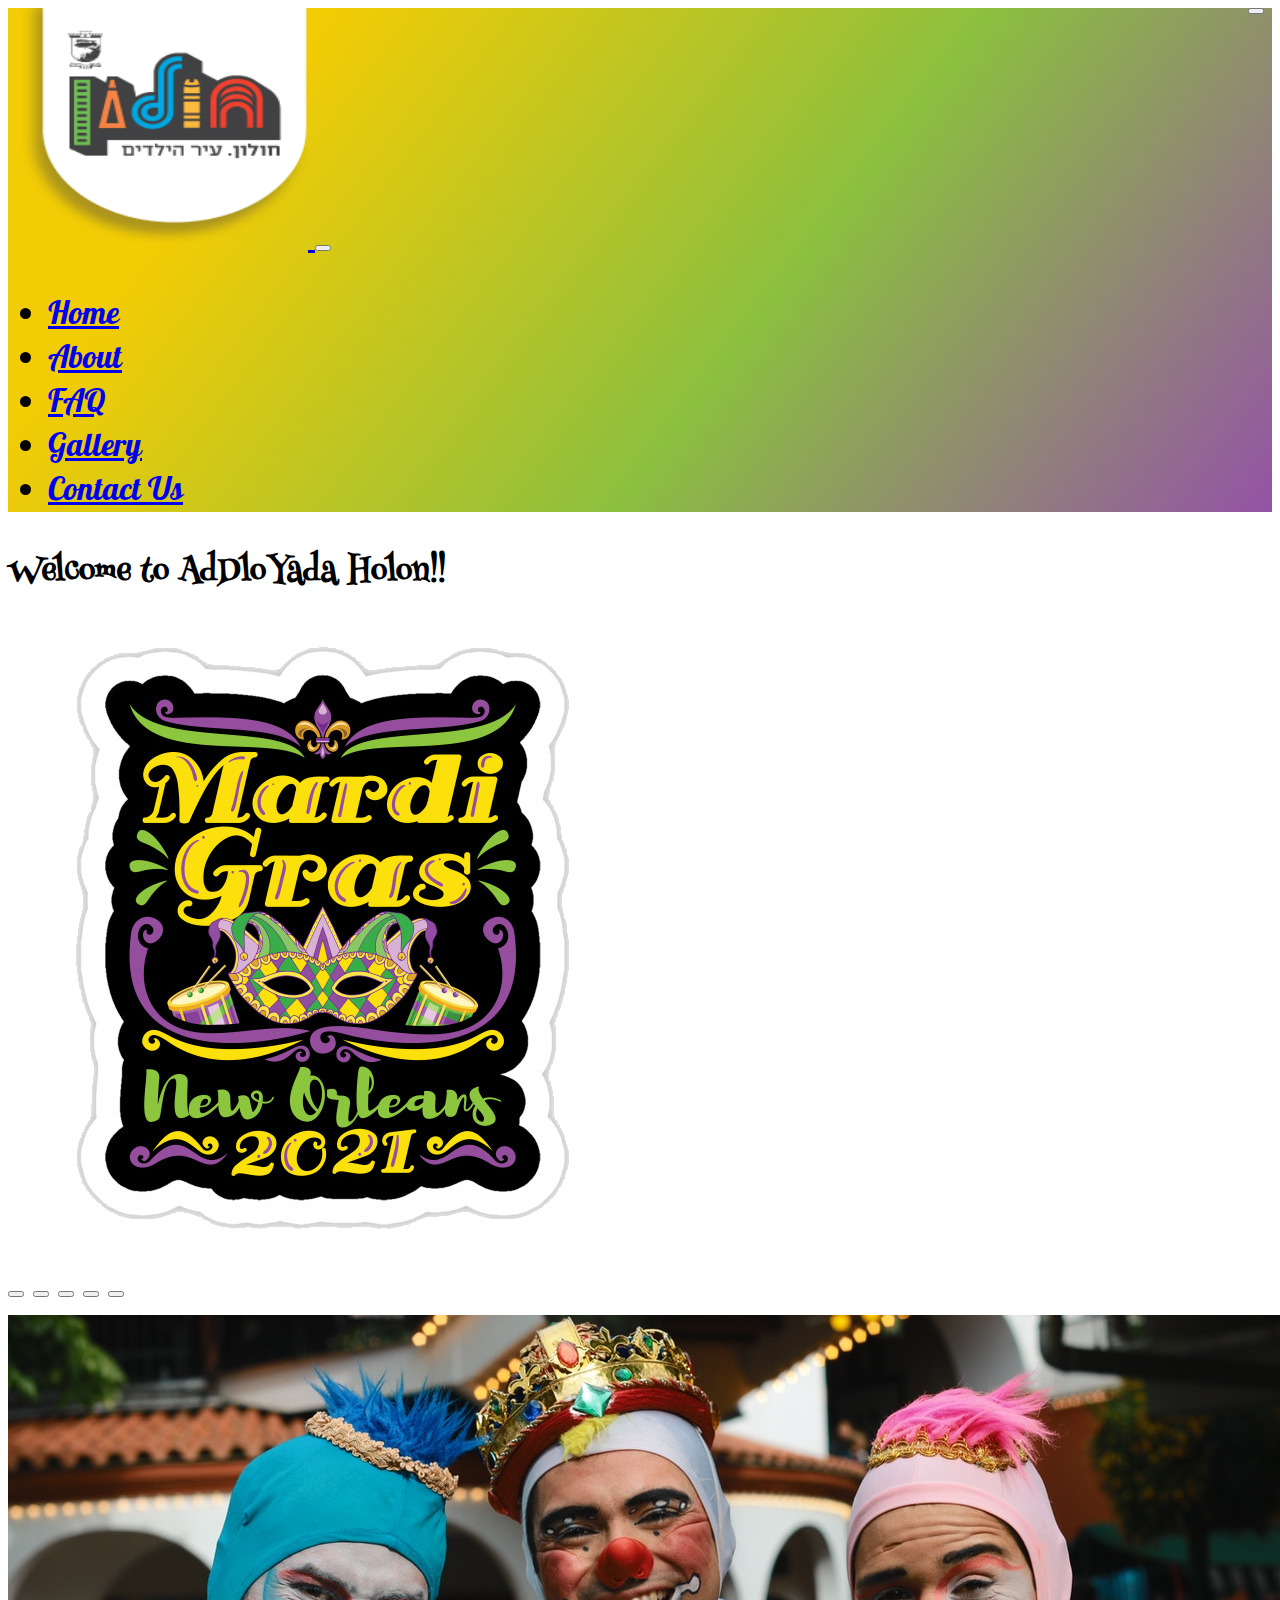
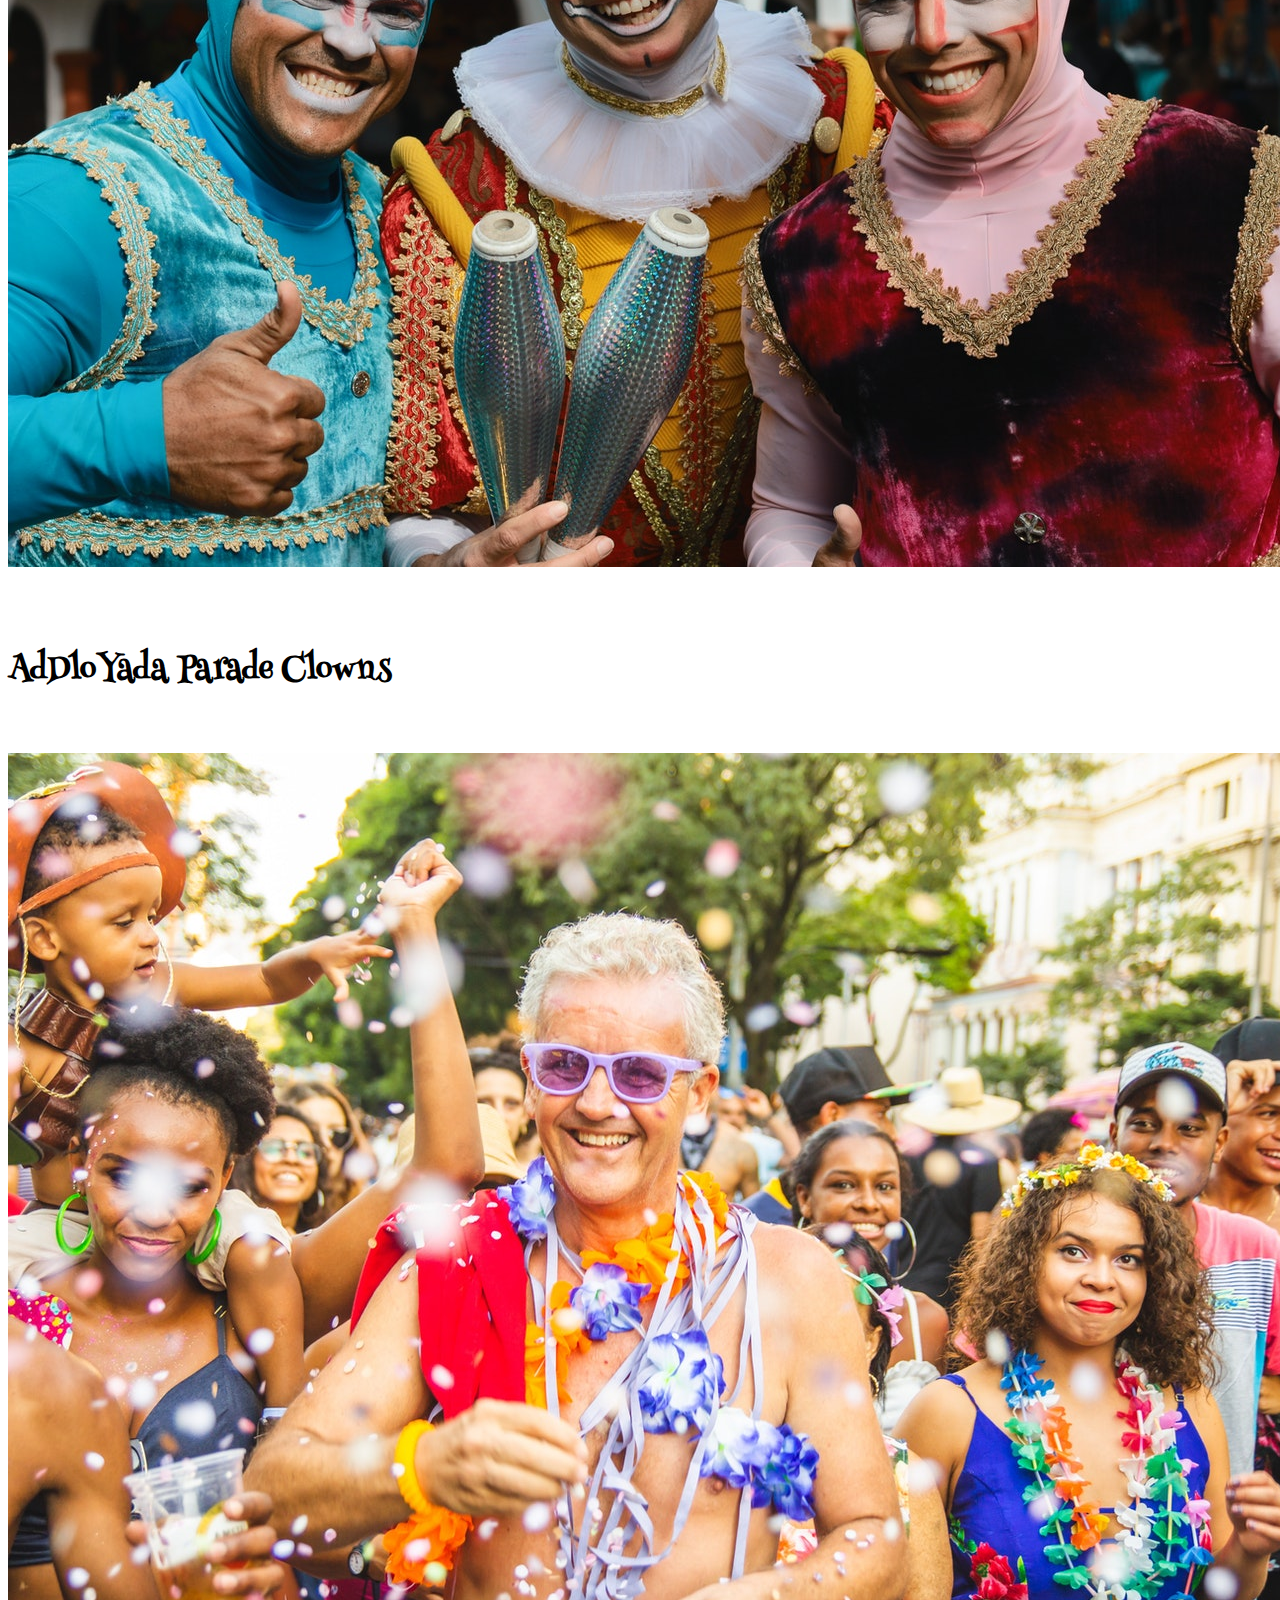
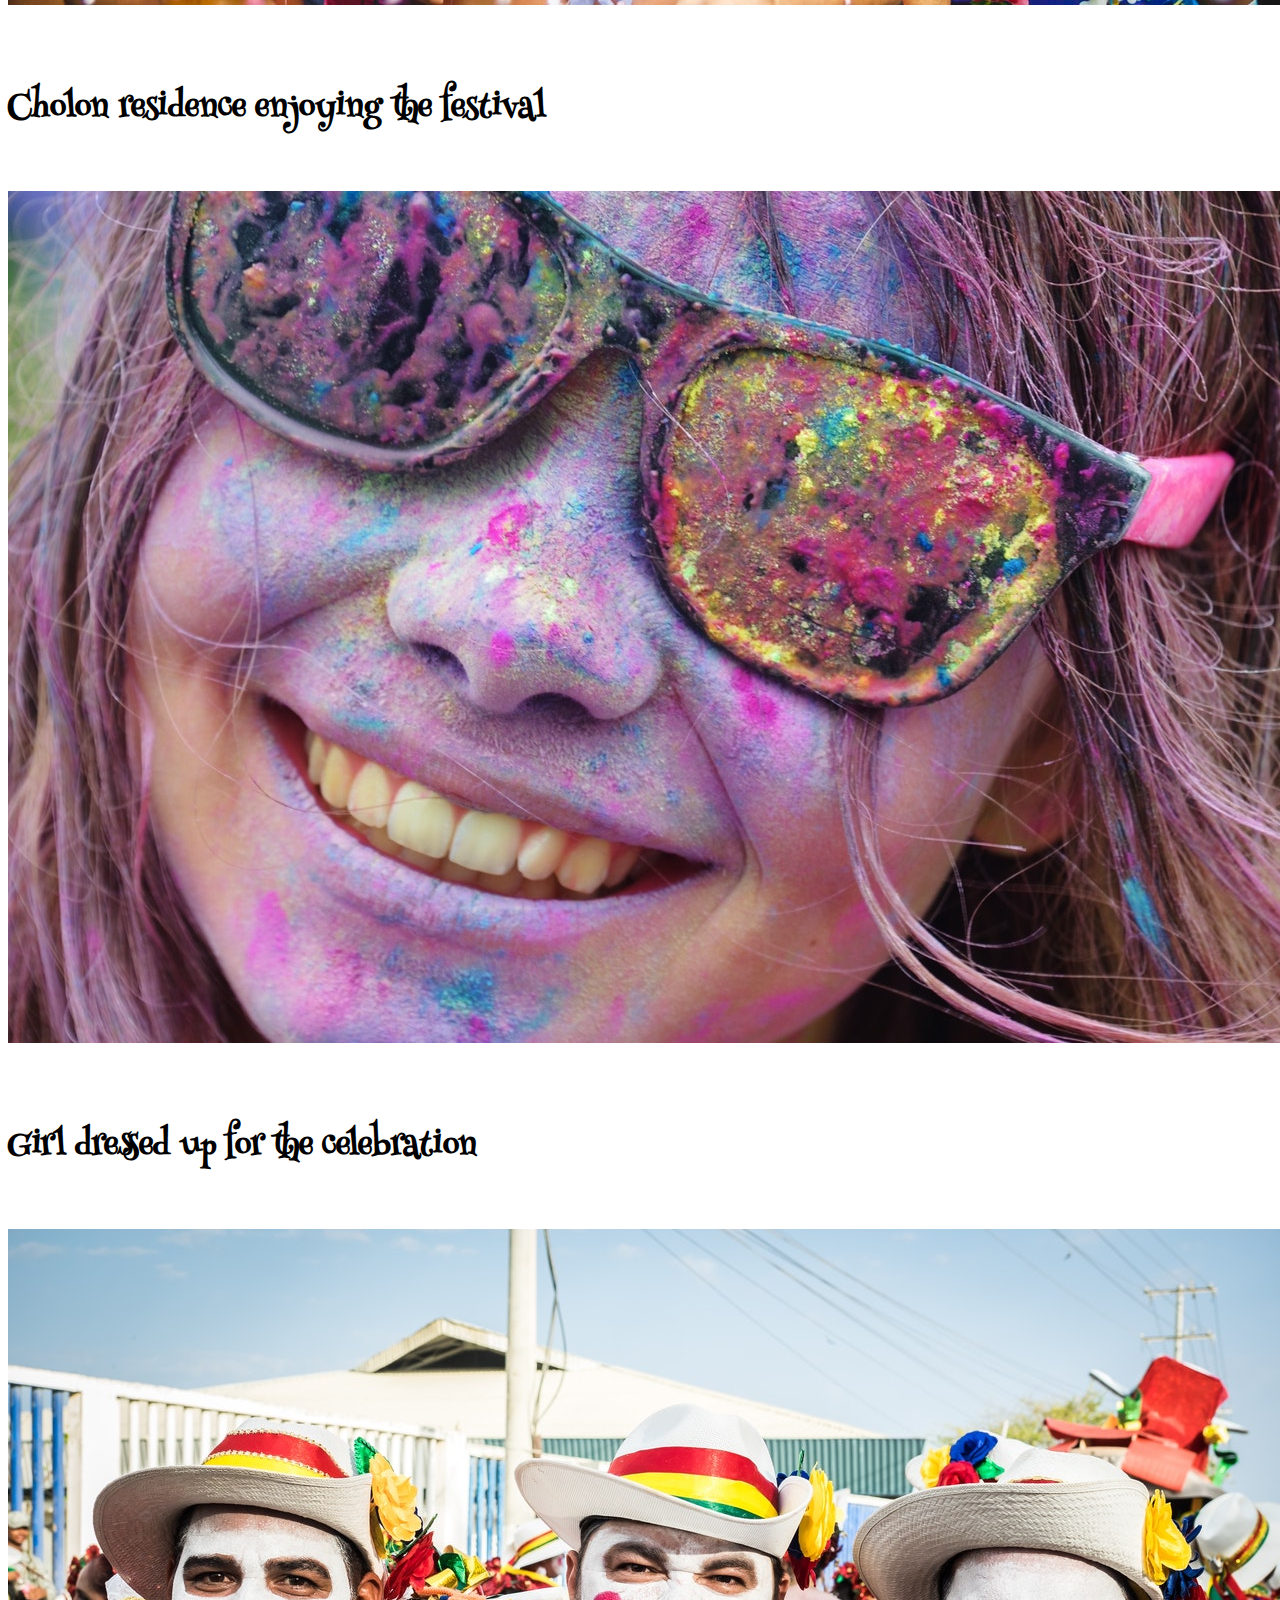
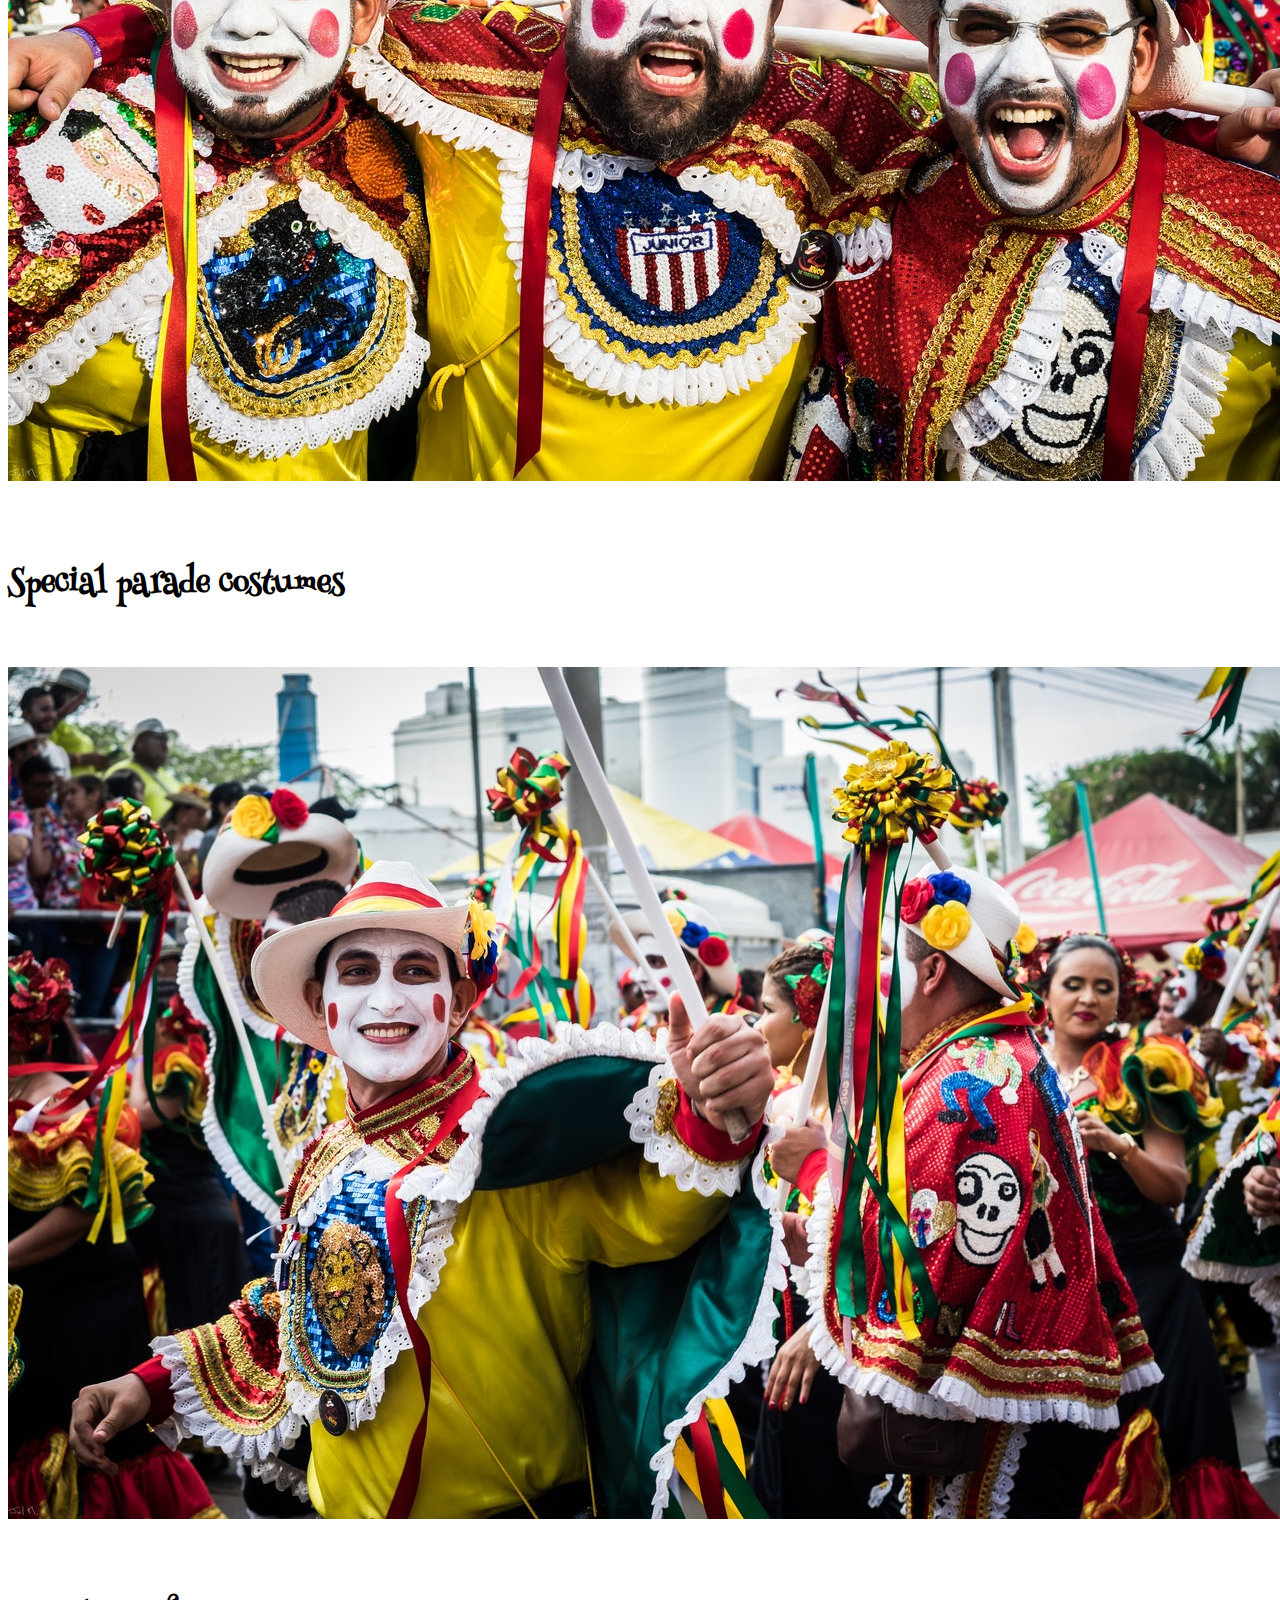
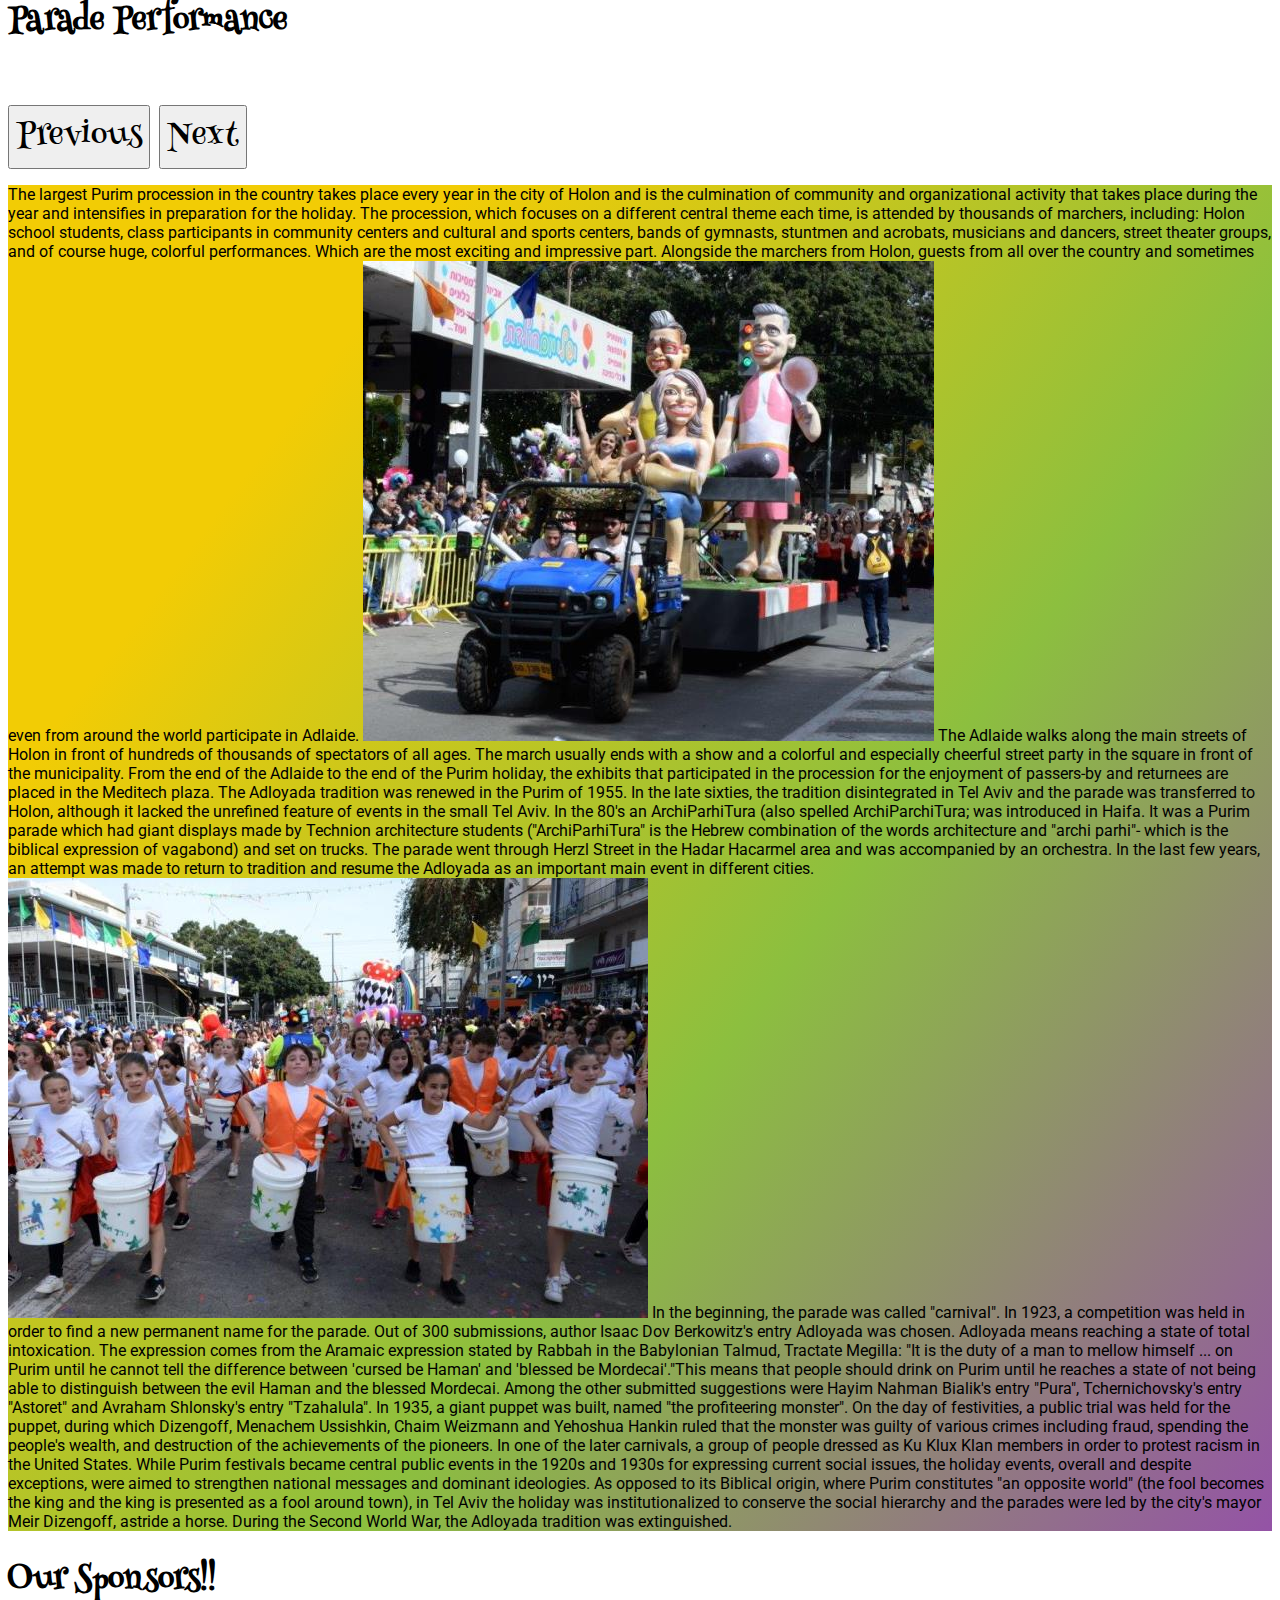
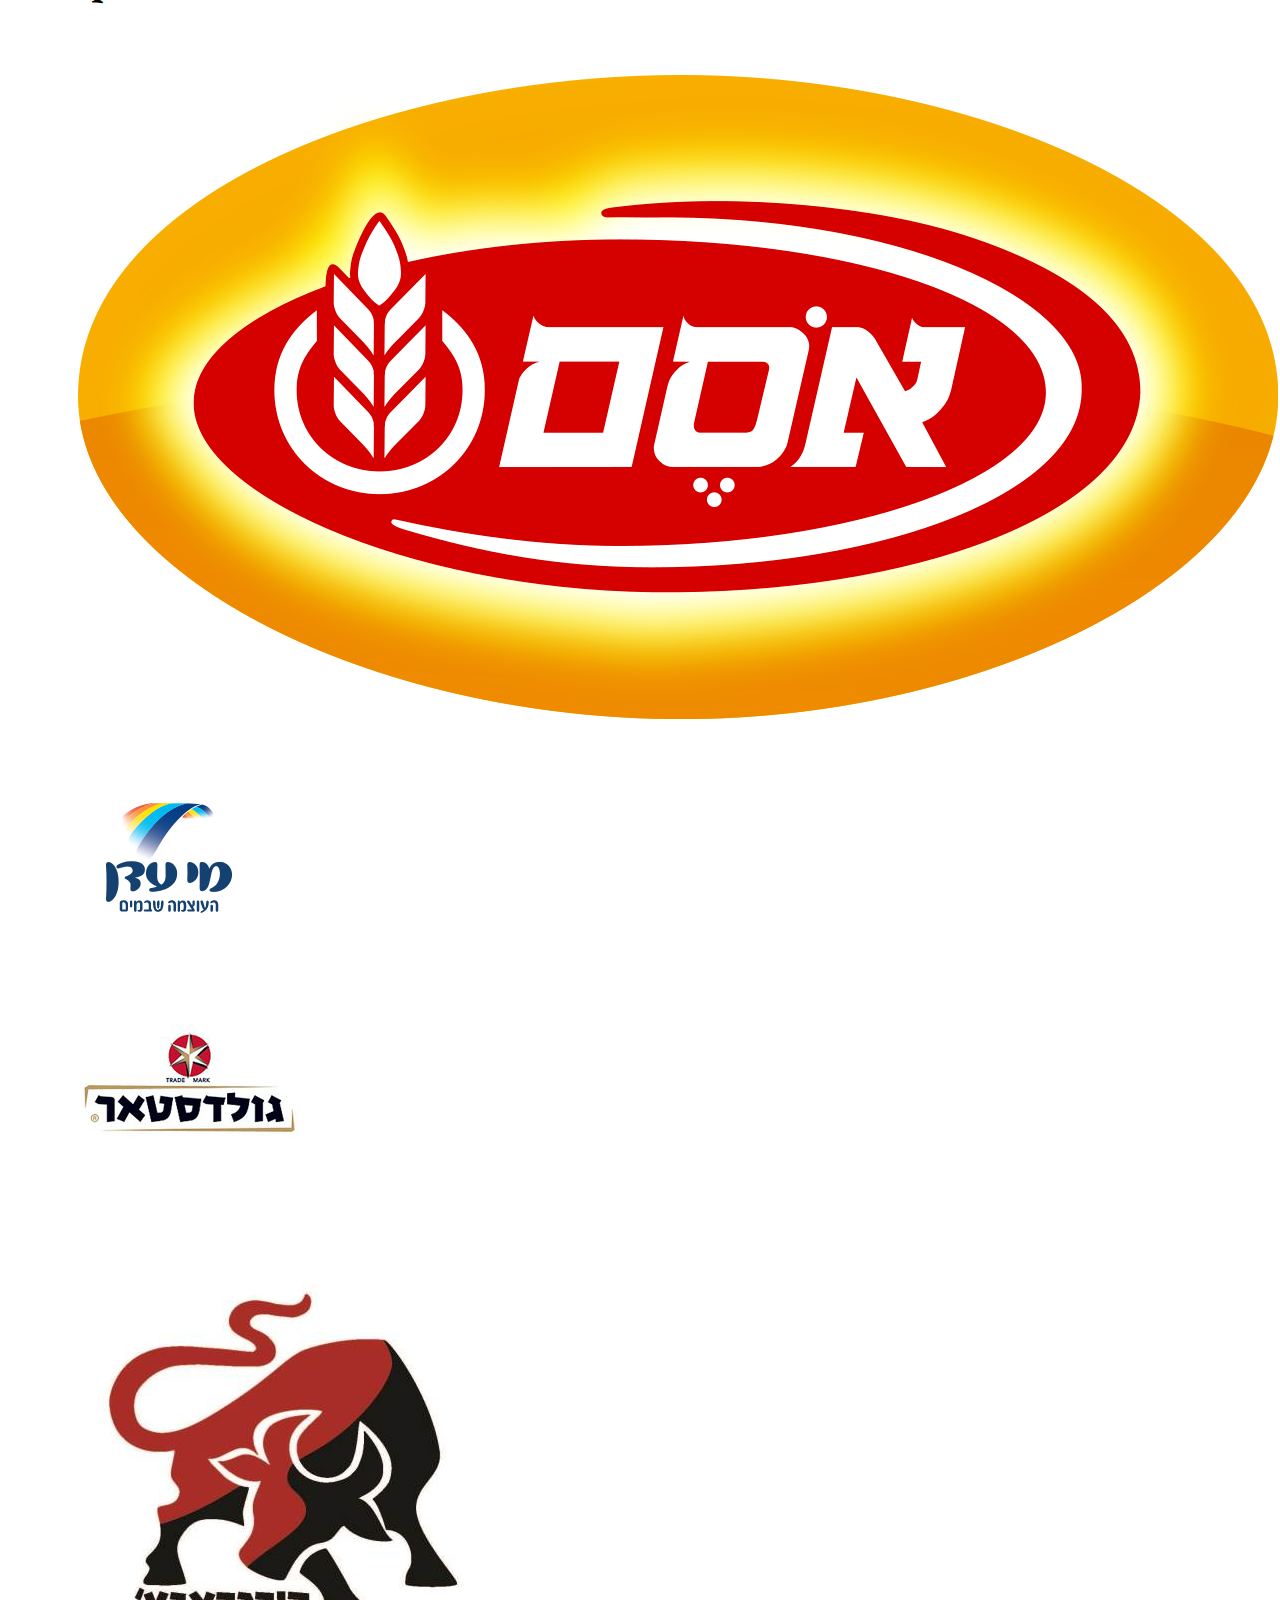
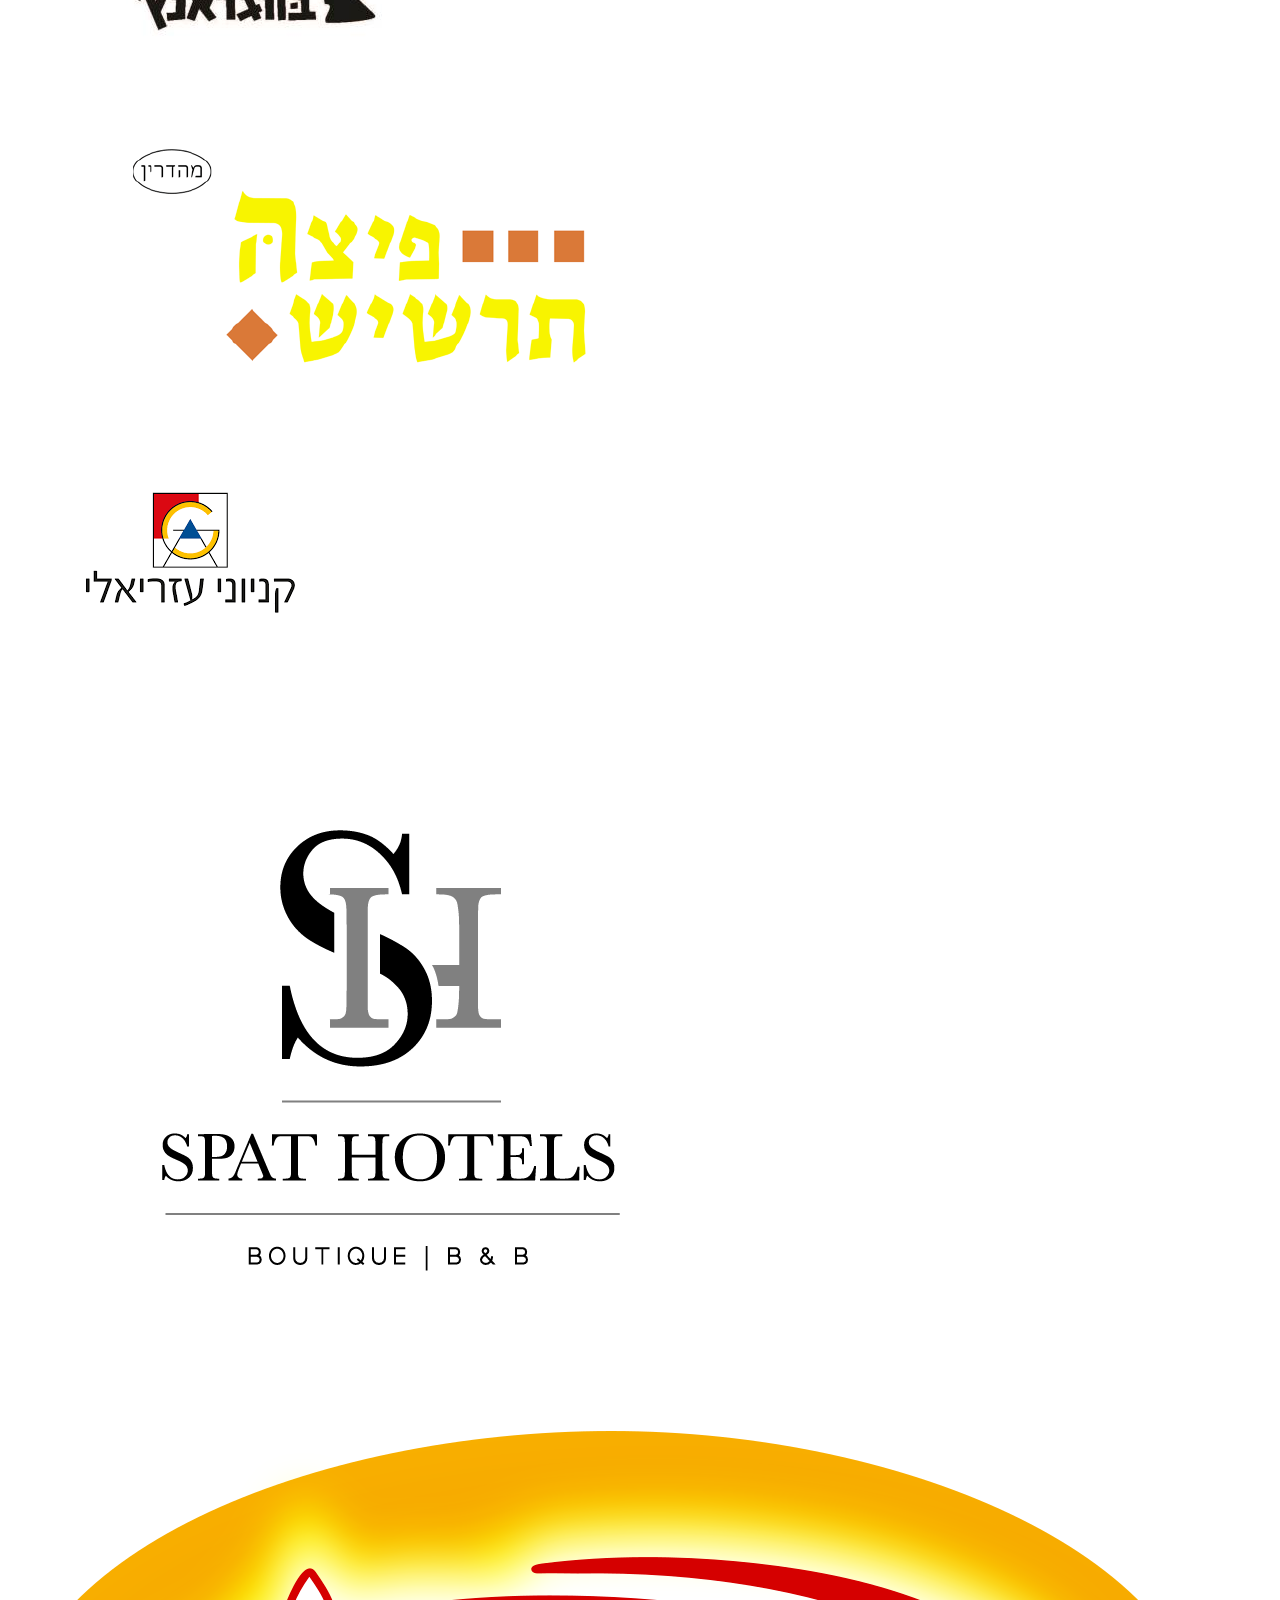
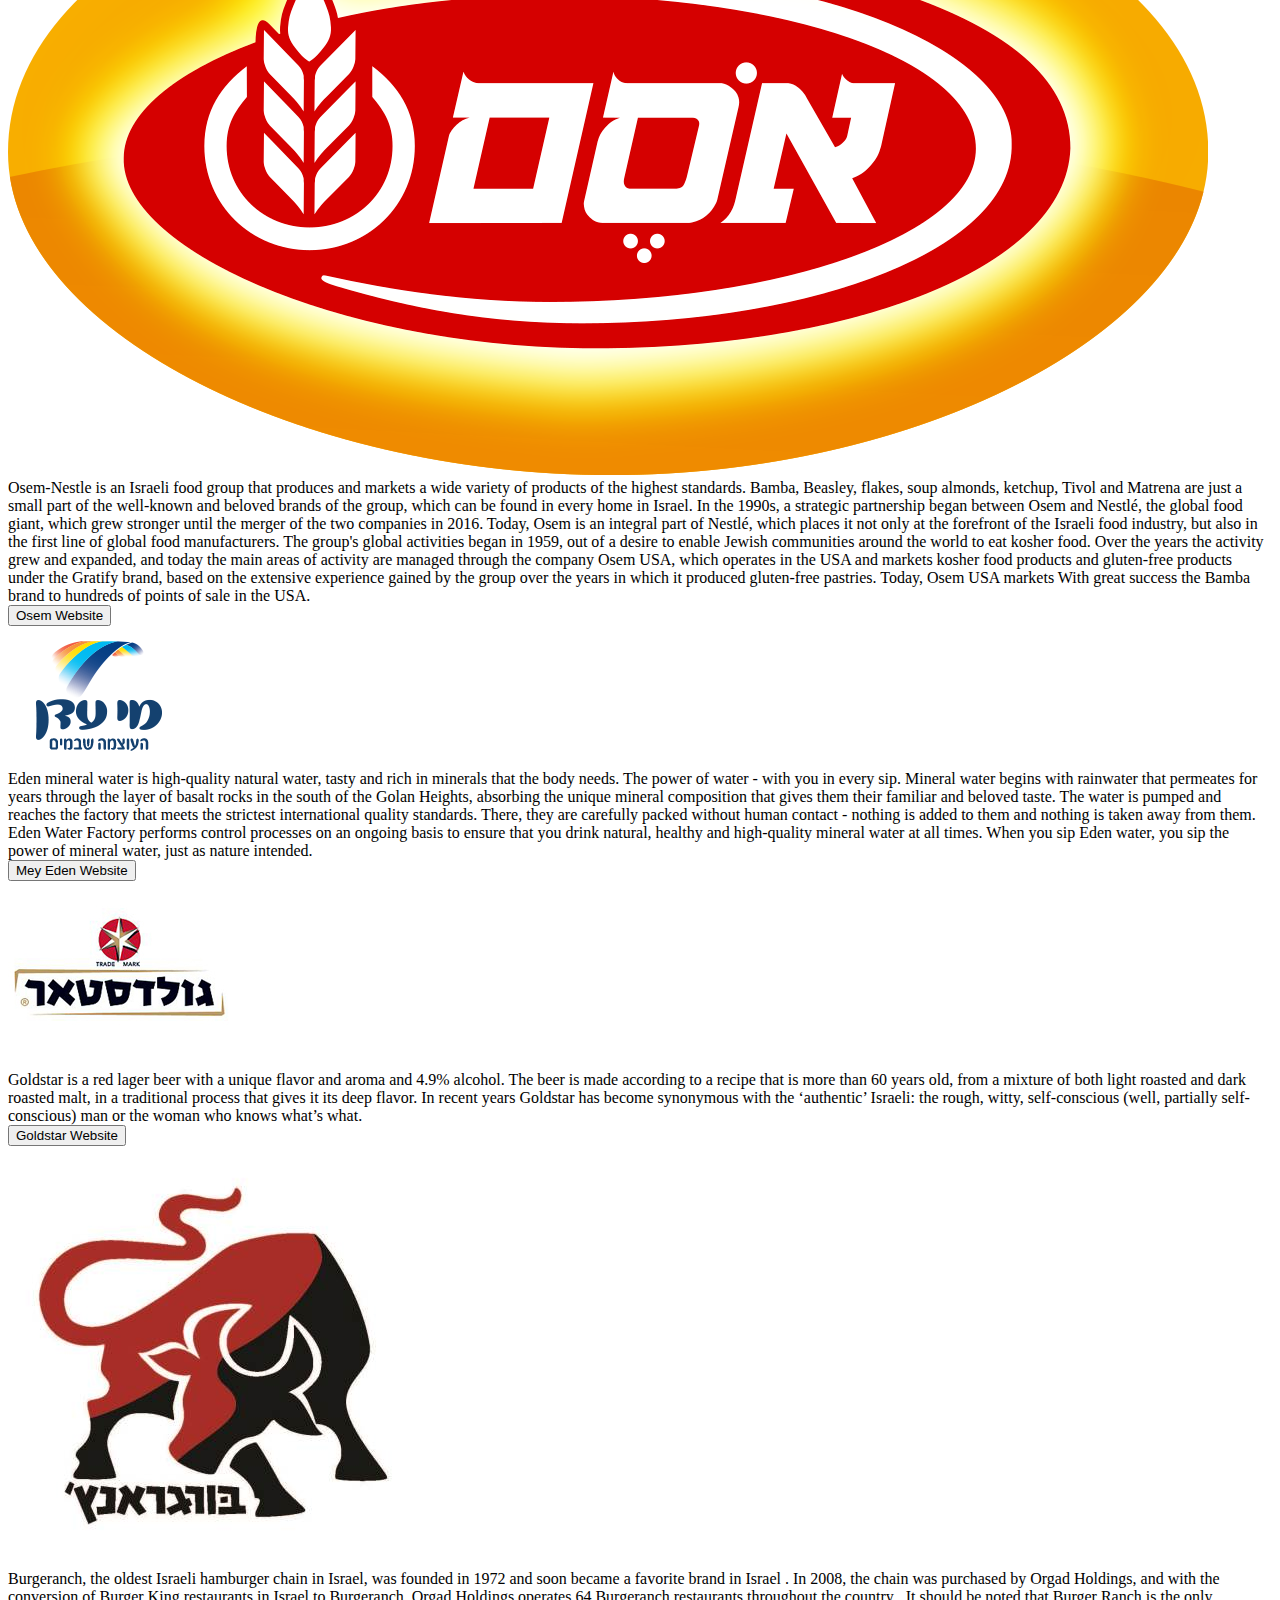
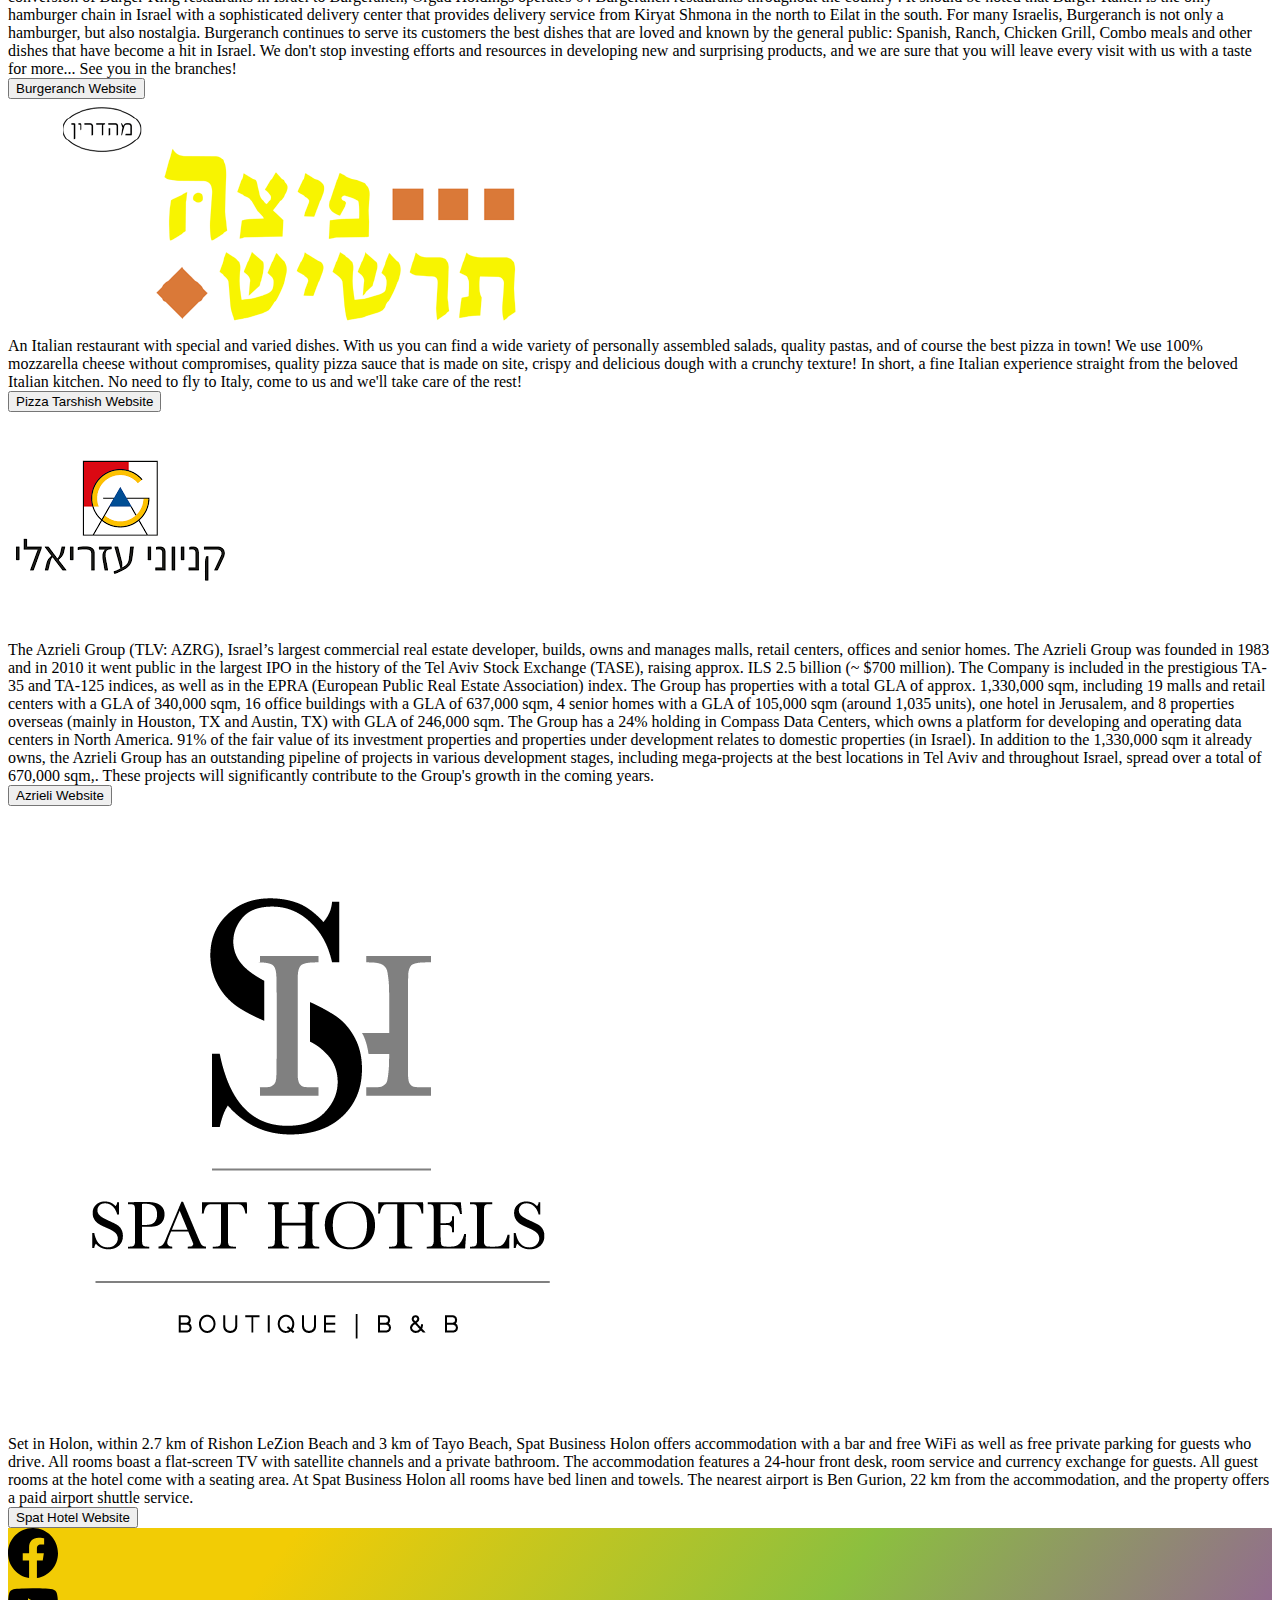
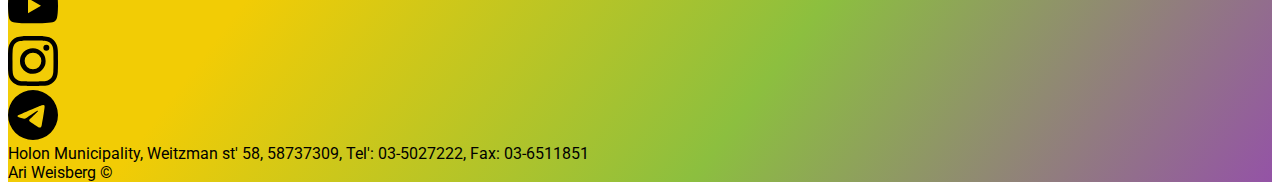
<file: index.html>
<!DOCTYPE html>
<html lang="en">
  <head>
    <meta charset="UTF-8" />
    <meta http-equiv="X-UA-Compatible" content="IE=edge" />
    <meta name="viewport" content="width=device-width, initial-scale=1.0" />
    <title>AdDloYada | Home</title>
    <link rel="stylesheet" href="style.css" />
    <link
      href="https://cdn.jsdelivr.net/npm/bootstrap@5.2.0-beta1/dist/css/bootstrap.min.css"
      rel="stylesheet"
      integrity="sha384-0evHe/X+R7YkIZDRvuzKMRqM+OrBnVFBL6DOitfPri4tjfHxaWutUpFmBp4vmVor"
      crossorigin="anonymous"
    />
    <script
      src="https://cdn.jsdelivr.net/npm/bootstrap@5.2.0-beta1/dist/js/bootstrap.bundle.min.js"
      integrity="sha384-pprn3073KE6tl6bjs2QrFaJGz5/SUsLqktiwsUTF55Jfv3qYSDhgCecCxMW52nD2"
      crossorigin="anonymous"
    ></script>
  </head>
  <body class="text-center">
    <header>
      <nav class="navbar navbar-expand-lg background-color h-font2">
        <div class="container-fluid">
          <a
            class="navbar-brand"
            href="https://www.holon.muni.il/Havingfun/FestivalsEvents/pages/ad-lo-yada.aspx"
          >
            <img
              src="./images/logo.png"
              alt="city logo"
              width="300"
              height="240"
            />
          </a>
          <button
            class="navbar-toggler"
            type="button"
            data-bs-toggle="collapse"
            data-bs-target="#navbarSupportedContent"
            aria-controls="navbarSupportedContent"
            aria-expanded="false"
            aria-label="Toggle navigation"
          >
            <span class="navbar-toggler-icon"></span>
          </button>
          <div class="collapse navbar-collapse" id="navbarSupportedContent">
            <ul class="navbar-nav me-auto mb-2 mb-lg-0">
              <li class="nav-item">
                <a
                  class="nav-link active"
                  aria-current="page"
                  href="./index.html"
                  >Home</a
                >
              </li>
              <li class="nav-item">
                <a class="nav-link" href="./about.html">About</a>
              </li>
              <li class="nav-item">
                <a class="nav-link" href="./faq.html"> FAQ </a>
              </li>
              <li class="nav-item">
                <a class="nav-link" href="./gallery.html">Gallery</a>
              </li>
              <li class="nav-item">
                <a class="nav-link" href="./contact.html">Contact Us</a>
              </li>
            </ul>
          </div>
        </div>
      </nav>
      <h1 class="m-4 h-font">Welcome to AdDloYada Holon!!</h1>
    </header>
    <main>
      <!-- carousel -->
      <img
        src="images/mardi logo.png"
        alt="mardi gras logo"
        class="d-block d-sm-none w-75 m-auto"
      />
      <div
        id="carouselExampleCaptions"
        class="carousel slide container-sm h-font max-w w-75 d-none d-sm-block"
        data-bs-ride="false"
      >
        <div class="carousel-indicators">
          <button
            type="button"
            data-bs-target="#carouselExampleCaptions"
            data-bs-slide-to="0"
            class="active"
            aria-current="true"
            aria-label="Slide 1"
          ></button>
          <button
            type="button"
            data-bs-target="#carouselExampleCaptions"
            data-bs-slide-to="1"
            aria-label="Slide 2"
          ></button>
          <button
            type="button"
            data-bs-target="#carouselExampleCaptions"
            data-bs-slide-to="2"
            aria-label="Slide 3"
          ></button>
          <button
            type="button"
            data-bs-target="#carouselExampleCaptions"
            data-bs-slide-to="3"
            aria-label="Slide 4"
          ></button>
          <button
            type="button"
            data-bs-target="#carouselExampleCaptions"
            data-bs-slide-to="4"
            aria-label="Slide 5"
          ></button>
        </div>
        <div class="carousel-inner">
          <div class="carousel-item active">
            <img
              src="./images/mardi images/first.jpg"
              class="d-block w-100"
              alt="three clowns smiling"
            />
            <div class="carousel-caption d-none d-md-block">
              <h5>AdDloYada Parade Clowns</h5>
            </div>
          </div>
          <div class="carousel-item">
            <img
              src="./images/mardi images/second.jpg"
              class="d-block w-100"
              alt="group of people smiling"
            />
            <div class="carousel-caption d-none d-md-block">
              <h5>Cholon residence enjoying the festival</h5>
            </div>
          </div>
          <div class="carousel-item">
            <img
              src="./images/mardi images/third.jpg"
              class="d-block w-100"
              alt="girl with painted sunglasses"
            />
            <div class="carousel-caption d-none d-md-block">
              <h5>Girl dressed up for the celebration</h5>
            </div>
          </div>
          <div class="carousel-item">
            <img
              src="./images/mardi images/fourth.jpg"
              class="d-block w-100"
              alt="..."
            />
            <div class="carousel-caption d-none d-md-block">
              <h5>Special parade costumes</h5>
            </div>
          </div>
          <div class="carousel-item">
            <img
              src="./images/mardi images/fifth.jpg"
              class="d-block w-100"
              alt="three men in costumes"
            />
            <div class="carousel-caption d-none d-md-block">
              <h5>Parade Performance</h5>
            </div>
          </div>
        </div>
        <button
          class="carousel-control-prev"
          type="button"
          data-bs-target="#carouselExampleCaptions"
          data-bs-slide="prev"
        >
          <span class="carousel-control-prev-icon" aria-hidden="true"></span>
          <span class="visually-hidden">Previous</span>
        </button>
        <button
          class="carousel-control-next"
          type="button"
          data-bs-target="#carouselExampleCaptions"
          data-bs-slide="next"
        >
          <span class="carousel-control-next-icon" aria-hidden="true"></span>
          <span class="visually-hidden">Next</span>
        </button>
      </div>
      <!-- card paragraph -->
      <div class="card card-body m-5 background-color text-wrap t-font">
        <p>
          The largest Purim procession in the country takes place every year in
          the city of Holon and is the culmination of community and
          organizational activity that takes place during the year and
          intensifies in preparation for the holiday. The procession, which
          focuses on a different central theme each time, is attended by
          thousands of marchers, including: Holon school students, class
          participants in community centers and cultural and sports centers,
          bands of gymnasts, stuntmen and acrobats, musicians and dancers,
          street theater groups, and of course huge, colorful performances.
          Which are the most exciting and impressive part. Alongside the
          marchers from Holon, guests from all over the country and sometimes
          even from around the world participate in Adlaide.
          <img
            src="images/card img.jpg"
            alt="parade van"
            class="img-fluid rounded m-3 w-50 float-start"
          />
          The Adlaide walks along the main streets of Holon in front of hundreds
          of thousands of spectators of all ages. The march usually ends with a
          show and a colorful and especially cheerful street party in the square
          in front of the municipality. From the end of the Adlaide to the end
          of the Purim holiday, the exhibits that participated in the procession
          for the enjoyment of passers-by and returnees are placed in the
          Meditech plaza. The Adloyada tradition was renewed in the Purim of
          1955. In the late sixties, the tradition disintegrated in Tel Aviv and
          the parade was transferred to Holon, although it lacked the unrefined
          feature of events in the small Tel Aviv. In the 80's an ArchiParhiTura
          (also spelled ArchiParchiTura; was introduced in Haifa. It was a Purim
          parade which had giant displays made by Technion architecture students
          ("ArchiParhiTura" is the Hebrew combination of the words architecture
          and "archi parhi"- which is the biblical expression of vagabond) and
          set on trucks. The parade went through Herzl Street in the Hadar
          Hacarmel area and was accompanied by an orchestra. In the last few
          years, an attempt was made to return to tradition and resume the
          Adloyada as an important main event in different cities.
          <img
            src="images/card img 2.jpg"
            alt="kids marching"
            class="img-fluid rounded m-3 w-50 float-end"
          />
          In the beginning, the parade was called "carnival". In 1923, a
          competition was held in order to find a new permanent name for the
          parade. Out of 300 submissions, author Isaac Dov Berkowitz's entry
          Adloyada was chosen. Adloyada means reaching a state of total
          intoxication. The expression comes from the Aramaic expression stated
          by Rabbah in the Babylonian Talmud, Tractate Megilla: "It is the duty
          of a man to mellow himself ... on Purim until he cannot tell the
          difference between 'cursed be Haman' and 'blessed be Mordecai'."This
          means that people should drink on Purim until he reaches a state of
          not being able to distinguish between the evil Haman and the blessed
          Mordecai. Among the other submitted suggestions were Hayim Nahman
          Bialik's entry "Pura", Tchernichovsky's entry "Astoret" and Avraham
          Shlonsky's entry "Tzahalula". In 1935, a giant puppet was built, named
          "the profiteering monster". On the day of festivities, a public trial
          was held for the puppet, during which Dizengoff, Menachem Ussishkin,
          Chaim Weizmann and Yehoshua Hankin ruled that the monster was guilty
          of various crimes including fraud, spending the people's wealth, and
          destruction of the achievements of the pioneers. In one of the later
          carnivals, a group of people dressed as Ku Klux Klan members in order
          to protest racism in the United States. While Purim festivals became
          central public events in the 1920s and 1930s for expressing current
          social issues, the holiday events, overall and despite exceptions,
          were aimed to strengthen national messages and dominant ideologies. As
          opposed to its Biblical origin, where Purim constitutes "an opposite
          world" (the fool becomes the king and the king is presented as a fool
          around town), in Tel Aviv the holiday was institutionalized to
          conserve the social hierarchy and the parades were led by the city's
          mayor Meir Dizengoff, astride a horse. During the Second World War,
          the Adloyada tradition was extinguished.
        </p>
      </div>

      <!-- sponsor cards  -->
      <h1 class="h-font">Our Sponsors!!</h1>
      <div class="d-flex flex-wrap justify-content-center">
        <div style="width: 20vw; margin: 5vw">
          <button
            class="btn-solid"
            type="button"
            data-bs-toggle="modal"
            data-bs-target="#exampleModal"
          >
            <img
              src="./images/logos/Osem.png"
              class="card-img"
              alt="osem logo"
            />
          </button>
        </div>
        <div style="width: 20vw; margin: 5vw">
          <button
            class="btn-solid"
            type="button"
            data-bs-toggle="modal"
            data-bs-target="#exampleModal1"
          >
            <img
              src="./images/logos/MeyEden.png"
              class="card-img"
              alt="mey eden logo"
            />
          </button>
        </div>
        <div style="width: 20vw; margin: 5vw">
          <button
            class="btn-solid"
            type="button"
            data-bs-toggle="modal"
            data-bs-target="#exampleModal2"
          >
            <img
              src="./images/logos/goldstar.jpg"
              class="card-img"
              alt="goldstar logo"
            />
          </button>
        </div>
        <div style="width: 20vw; margin: 5vw">
          <button
            class="btn-solid"
            type="button"
            data-bs-toggle="modal"
            data-bs-target="#exampleModal3"
          >
            <img
              src="./images/logos/burgeranch.jpg"
              class="card-img no-bg-color"
              alt="burgeranch logo"
            />
          </button>
        </div>
        <div style="width: 20vw; margin: 5vw">
          <button
            class="btn-solid"
            type="button"
            data-bs-toggle="modal"
            data-bs-target="#exampleModal4"
          >
            <img
              src="./images/logos/PizzaTarshish.png"
              class="card-img"
              alt="pizza tarshish logo"
            />
          </button>
        </div>
        <div style="width: 20vw; margin: 5vw">
          <button
            class="btn-solid"
            type="button"
            data-bs-toggle="modal"
            data-bs-target="#exampleModal5"
          >
            <img
              src="./images/logos/Azrieli.png"
              class="card-img"
              alt="azrieli logo"
            />
          </button>
        </div>
        <div style="width: 20vw; margin: 5vw">
          <button
            class="btn-solid"
            type="button"
            data-bs-toggle="modal"
            data-bs-target="#exampleModal6"
          >
            <img
              src="./images/logos/SpatHotel.png"
              class="card-img"
              alt="spat hotel logo"
            />
          </button>
        </div>
      </div>

      <!-- Modal -->
      <div
        class="modal fade"
        id="exampleModal"
        tabindex="-1"
        aria-labelledby="exampleModalLabel"
        aria-hidden="true"
      >
        <div class="modal-dialog">
          <div class="modal-content">
            <div class="modal-header">
              <button
                type="button"
                class="btn-close btn-position"
                data-bs-dismiss="modal"
                aria-label="Close"
              ></button>
              <img
                src="./images/logos/Osem.png"
                class="card-img"
                alt="osem logo"
              />
            </div>
            <div class="modal-body">
              Osem-Nestle is an Israeli food group that produces and markets a
              wide variety of products of the highest standards. Bamba, Beasley,
              flakes, soup almonds, ketchup, Tivol and Matrena are just a small
              part of the well-known and beloved brands of the group, which can
              be found in every home in Israel. In the 1990s, a strategic
              partnership began between Osem and Nestlé, the global food giant,
              which grew stronger until the merger of the two companies in 2016.
              Today, Osem is an integral part of Nestlé, which places it not
              only at the forefront of the Israeli food industry, but also in
              the first line of global food manufacturers. The group's global
              activities began in 1959, out of a desire to enable Jewish
              communities around the world to eat kosher food. Over the years
              the activity grew and expanded, and today the main areas of
              activity are managed through the company Osem USA, which operates
              in the USA and markets kosher food products and gluten-free
              products under the Gratify brand, based on the extensive
              experience gained by the group over the years in which it produced
              gluten-free pastries. Today, Osem USA markets With great success
              the Bamba brand to hundreds of points of sale in the USA.
            </div>
            <div class="modal-footer">
              <a
                href="http://www.osem-nestle.co.il/"
                target="_blank"
                rel="noopener noreferrer"
                ><button type="button" class="btn btn-primary">
                  Osem Website
                </button></a
              >
            </div>
          </div>
        </div>
      </div>
      <div
        class="modal fade"
        id="exampleModal1"
        tabindex="-1"
        aria-labelledby="exampleModalLabel"
        aria-hidden="true"
      >
        <div class="modal-dialog">
          <div class="modal-content">
            <div class="modal-header">
              <button
                type="button"
                class="btn-close btn-position"
                data-bs-dismiss="modal"
                aria-label="Close"
              ></button>
              <img
                src="./images/logos/MeyEden.png"
                class="card-img"
                alt="meyeden logo"
              />
            </div>
            <div class="modal-body">
              Eden mineral water is high-quality natural water, tasty and rich
              in minerals that the body needs. The power of water - with you in
              every sip. Mineral water begins with rainwater that permeates for
              years through the layer of basalt rocks in the south of the Golan
              Heights, absorbing the unique mineral composition that gives them
              their familiar and beloved taste. The water is pumped and reaches
              the factory that meets the strictest international quality
              standards. There, they are carefully packed without human contact
              - nothing is added to them and nothing is taken away from them.
              Eden Water Factory performs control processes on an ongoing basis
              to ensure that you drink natural, healthy and high-quality mineral
              water at all times. When you sip Eden water, you sip the power of
              mineral water, just as nature intended.
            </div>
            <div class="modal-footer">
              <a
                href="http://www.meyeden.co.il/"
                target="_blank"
                rel="noopener noreferrer"
              >
                <button type="button" class="btn btn-primary">
                  Mey Eden Website
                </button></a
              >
            </div>
          </div>
        </div>
      </div>
      <div
        class="modal fade"
        id="exampleModal2"
        tabindex="-1"
        aria-labelledby="exampleModalLabel"
        aria-hidden="true"
      >
        <div class="modal-dialog">
          <div class="modal-content">
            <div class="modal-header">
              <button
                type="button"
                class="btn-close btn-position"
                data-bs-dismiss="modal"
                aria-label="Close"
              ></button>
              <img
                src="./images/logos/goldstar.jpg"
                class="card-img"
                alt="goldstar logo"
              />
            </div>
            <div class="modal-body">
              Goldstar is a red lager beer with a unique flavor and aroma and
              4.9% alcohol. The beer is made according to a recipe that is more
              than 60 years old, from a mixture of both light roasted and dark
              roasted malt, in a traditional process that gives it its deep
              flavor. In recent years Goldstar has become synonymous with the
              ‘authentic’ Israeli: the rough, witty, self-conscious (well,
              partially self-conscious) man or the woman who knows what’s what.
            </div>
            <div class="modal-footer">
              <a
                href="http://www.tempo.co.il/beverage-beer/"
                target="_blank"
                rel="noopener noreferrer"
              >
                <button type="button" class="btn btn-primary">
                  Goldstar Website
                </button></a
              >
            </div>
          </div>
        </div>
      </div>
      <div
        class="modal fade"
        id="exampleModal3"
        tabindex="-1"
        aria-labelledby="exampleModalLabel"
        aria-hidden="true"
      >
        <div class="modal-dialog">
          <div class="modal-content">
            <div class="modal-header">
              <button
                type="button"
                class="btn-close btn-position"
                data-bs-dismiss="modal"
                aria-label="Close"
              ></button>
              <img
                src="./images/logos/burgeranch.jpg"
                class="card-img"
                alt="burgeranch logo"
              />
            </div>
            <div class="modal-body">
              Burgeranch, the oldest Israeli hamburger chain in Israel, was
              founded in 1972 and soon became a favorite brand in Israel . In
              2008, the chain was purchased by Orgad Holdings, and with the
              conversion of Burger King restaurants in Israel to Burgeranch,
              Orgad Holdings operates 64 Burgeranch restaurants throughout the
              country . It should be noted that Burger Ranch is the only
              hamburger chain in Israel with a sophisticated delivery center
              that provides delivery service from Kiryat Shmona in the north to
              Eilat in the south. For many Israelis, Burgeranch is not only a
              hamburger, but also nostalgia. Burgeranch continues to serve its
              customers the best dishes that are loved and known by the general
              public: Spanish, Ranch, Chicken Grill, Combo meals and other
              dishes that have become a hit in Israel. We don't stop investing
              efforts and resources in developing new and surprising products,
              and we are sure that you will leave every visit with us with a
              taste for more... See you in the branches!
            </div>
            <div class="modal-footer">
              <a
                href="http://app.burgeranch.co.il/"
                target="_blank"
                rel="noopener noreferrer"
              >
                <button type="button" class="btn btn-primary">
                  Burgeranch Website
                </button></a
              >
            </div>
          </div>
        </div>
      </div>
      <div
        class="modal fade"
        id="exampleModal4"
        tabindex="-1"
        aria-labelledby="exampleModalLabel"
        aria-hidden="true"
      >
        <div class="modal-dialog">
          <div class="modal-content">
            <div class="modal-header">
              <button
                type="button"
                class="btn-close btn-position"
                data-bs-dismiss="modal"
                aria-label="Close"
              ></button>
              <img
                src="./images/logos/PizzaTarshish.png"
                class="card-img"
                alt="pizza tarshish logo"
              />
            </div>
            <div class="modal-body">
              An Italian restaurant with special and varied dishes. With us you
              can find a wide variety of personally assembled salads, quality
              pastas, and of course the best pizza in town! We use 100%
              mozzarella cheese without compromises, quality pizza sauce that is
              made on site, crispy and delicious dough with a crunchy texture!
              In short, a fine Italian experience straight from the beloved
              Italian kitchen. No need to fly to Italy, come to us and we'll
              take care of the rest!
            </div>
            <div class="modal-footer">
              <a
                href="http://m.facebook.com/pg/hillazvia/posts/?ref=external%3Awww.google.com&__nodl"
                target="_blank"
                rel="noopener noreferrer"
              >
                <button type="button" class="btn btn-primary">
                  Pizza Tarshish Website
                </button></a
              >
            </div>
          </div>
        </div>
      </div>
      <div
        class="modal fade"
        id="exampleModal5"
        tabindex="-1"
        aria-labelledby="exampleModalLabel"
        aria-hidden="true"
      >
        <div class="modal-dialog">
          <div class="modal-content">
            <div class="modal-header">
              <button
                type="button"
                class="btn-close btn-position"
                data-bs-dismiss="modal"
                aria-label="Close"
              ></button>

              <img
                src="./images/logos/Azrieli.png"
                class="card-img"
                alt="azrieli logo"
              />
            </div>
            <div class="modal-body">
              The Azrieli Group (TLV: AZRG), Israel’s largest commercial real
              estate developer, builds, owns and manages malls, retail centers,
              offices and senior homes. The Azrieli Group was founded in 1983
              and in 2010 it went public in the largest IPO in the history of
              the Tel Aviv Stock Exchange (TASE), raising approx. ILS 2.5
              billion (~ $700 million). The Company is included in the
              prestigious TA-35 and TA-125 indices, as well as in the EPRA
              (European Public Real Estate Association) index. The Group has
              properties with a total GLA of approx. 1,330,000 sqm, including 19
              malls and retail centers with a GLA of 340,000 sqm, 16 office
              buildings with a GLA of 637,000 sqm, 4 senior homes with a GLA of
              105,000 sqm (around 1,035 units), one hotel in Jerusalem, and 8
              properties overseas (mainly in Houston, TX and Austin, TX) with
              GLA of 246,000 sqm. The Group has a 24% holding in Compass Data
              Centers, which owns a platform for developing and operating data
              centers in North America. 91% of the fair value of its investment
              properties and properties under development relates to domestic
              properties (in Israel). In addition to the 1,330,000 sqm it
              already owns, the Azrieli Group has an outstanding pipeline of
              projects in various development stages, including mega-projects at
              the best locations in Tel Aviv and throughout Israel, spread over
              a total of 670,000 sqm,. These projects will significantly
              contribute to the Group's growth in the coming years.
            </div>
            <div class="modal-footer">
              <a
                href="http://www.azrieli.com/"
                target="_blank"
                rel="noopener noreferrer"
              >
                <button type="button" class="btn btn-primary">
                  Azrieli Website
                </button></a
              >
            </div>
          </div>
        </div>
      </div>
      <div
        class="modal fade"
        id="exampleModal6"
        tabindex="-1"
        aria-labelledby="exampleModalLabel"
        aria-hidden="true"
      >
        <div class="modal-dialog">
          <div class="modal-content">
            <div class="modal-header">
              <button
                type="button"
                class="btn-close btn-position"
                data-bs-dismiss="modal"
                aria-label="Close"
              ></button>

              <img
                src="./images/logos/SpatHotel.png"
                class="card-img"
                alt="spat hotel logo"
              />
            </div>
            <div class="modal-body">
              Set in Holon, within 2.7 km of Rishon LeZion Beach and 3 km of
              Tayo Beach, Spat Business Holon offers accommodation with a bar
              and free WiFi as well as free private parking for guests who
              drive. All rooms boast a flat-screen TV with satellite channels
              and a private bathroom. The accommodation features a 24-hour front
              desk, room service and currency exchange for guests. All guest
              rooms at the hotel come with a seating area. At Spat Business
              Holon all rooms have bed linen and towels. The nearest airport is
              Ben Gurion, 22 km from the accommodation, and the property offers
              a paid airport shuttle service.
            </div>
            <div class="modal-footer">
              <a
                href="http://www.spathotels.com/"
                target="_blank"
                rel="noopener noreferrer"
              >
                <button type="button" class="btn btn-primary">
                  Spat Hotel Website
                </button></a
              >
            </div>
          </div>
        </div>
      </div>
    </main>

    <!-- Footer -->

    <footer class="background-color t-font">
      <div class="d-flex justify-content-evenly m-3">
        <div class="footer-links">
          <a href="https://www.facebook.com/holon.muni/" target="_blank"
            ><svg
              xmlns="http://www.w3.org/2000/svg"
              width="50"
              height="50"
              class="bi bi-facebook m-4"
              viewBox="0 0 16 16"
            >
              <path
                d="M16 8.049c0-4.446-3.582-8.05-8-8.05C3.58 0-.002 3.603-.002 8.05c0 4.017 2.926 7.347 6.75 7.951v-5.625h-2.03V8.05H6.75V6.275c0-2.017 1.195-3.131 3.022-3.131.876 0 1.791.157 1.791.157v1.98h-1.009c-.993 0-1.303.621-1.303 1.258v1.51h2.218l-.354 2.326H9.25V16c3.824-.604 6.75-3.934 6.75-7.951z"
              />
            </svg>
          </a>
        </div>
        <div class="footer-links">
          <a
            href="http://www.youtube.com/user/HolonMunicipality"
            target="_blank"
            ><svg
              xmlns="http://www.w3.org/2000/svg"
              width="50"
              height="50"
              class="bi bi-youtube m-4"
              viewBox="0 0 16 16"
            >
              <path
                d="M8.051 1.999h.089c.822.003 4.987.033 6.11.335a2.01 2.01 0 0 1 1.415 1.42c.101.38.172.883.22 1.402l.01.104.022.26.008.104c.065.914.073 1.77.074 1.957v.075c-.001.194-.01 1.108-.082 2.06l-.008.105-.009.104c-.05.572-.124 1.14-.235 1.558a2.007 2.007 0 0 1-1.415 1.42c-1.16.312-5.569.334-6.18.335h-.142c-.309 0-1.587-.006-2.927-.052l-.17-.006-.087-.004-.171-.007-.171-.007c-1.11-.049-2.167-.128-2.654-.26a2.007 2.007 0 0 1-1.415-1.419c-.111-.417-.185-.986-.235-1.558L.09 9.82l-.008-.104A31.4 31.4 0 0 1 0 7.68v-.123c.002-.215.01-.958.064-1.778l.007-.103.003-.052.008-.104.022-.26.01-.104c.048-.519.119-1.023.22-1.402a2.007 2.007 0 0 1 1.415-1.42c.487-.13 1.544-.21 2.654-.26l.17-.007.172-.006.086-.003.171-.007A99.788 99.788 0 0 1 7.858 2h.193zM6.4 5.209v4.818l4.157-2.408L6.4 5.209z"
              />
            </svg>
          </a>
        </div>
        <div class="footer-links">
          <a
            href="https://instagram.com/holon.muni?igshid=zb0iddlodcfs"
            target="_blank"
            ><svg
              xmlns="http://www.w3.org/2000/svg"
              width="50"
              height="50"
              class="bi bi-instagram m-4"
              viewBox="0 0 16 16"
            >
              <path
                d="M8 0C5.829 0 5.556.01 4.703.048 3.85.088 3.269.222 2.76.42a3.917 3.917 0 0 0-1.417.923A3.927 3.927 0 0 0 .42 2.76C.222 3.268.087 3.85.048 4.7.01 5.555 0 5.827 0 8.001c0 2.172.01 2.444.048 3.297.04.852.174 1.433.372 1.942.205.526.478.972.923 1.417.444.445.89.719 1.416.923.51.198 1.09.333 1.942.372C5.555 15.99 5.827 16 8 16s2.444-.01 3.298-.048c.851-.04 1.434-.174 1.943-.372a3.916 3.916 0 0 0 1.416-.923c.445-.445.718-.891.923-1.417.197-.509.332-1.09.372-1.942C15.99 10.445 16 10.173 16 8s-.01-2.445-.048-3.299c-.04-.851-.175-1.433-.372-1.941a3.926 3.926 0 0 0-.923-1.417A3.911 3.911 0 0 0 13.24.42c-.51-.198-1.092-.333-1.943-.372C10.443.01 10.172 0 7.998 0h.003zm-.717 1.442h.718c2.136 0 2.389.007 3.232.046.78.035 1.204.166 1.486.275.373.145.64.319.92.599.28.28.453.546.598.92.11.281.24.705.275 1.485.039.843.047 1.096.047 3.231s-.008 2.389-.047 3.232c-.035.78-.166 1.203-.275 1.485a2.47 2.47 0 0 1-.599.919c-.28.28-.546.453-.92.598-.28.11-.704.24-1.485.276-.843.038-1.096.047-3.232.047s-2.39-.009-3.233-.047c-.78-.036-1.203-.166-1.485-.276a2.478 2.478 0 0 1-.92-.598 2.48 2.48 0 0 1-.6-.92c-.109-.281-.24-.705-.275-1.485-.038-.843-.046-1.096-.046-3.233 0-2.136.008-2.388.046-3.231.036-.78.166-1.204.276-1.486.145-.373.319-.64.599-.92.28-.28.546-.453.92-.598.282-.11.705-.24 1.485-.276.738-.034 1.024-.044 2.515-.045v.002zm4.988 1.328a.96.96 0 1 0 0 1.92.96.96 0 0 0 0-1.92zm-4.27 1.122a4.109 4.109 0 1 0 0 8.217 4.109 4.109 0 0 0 0-8.217zm0 1.441a2.667 2.667 0 1 1 0 5.334 2.667 2.667 0 0 1 0-5.334z"
              /></svg
          ></a>
        </div>
        <div class="footer-links">
          <a href="https://t.me/holonmuni" target="_blank">
            <svg
              xmlns="http://www.w3.org/2000/svg"
              width="50"
              height="50"
              class="bi bi-telegram m-4"
              viewBox="0 0 16 16"
            >
              <path
                d="M16 8A8 8 0 1 1 0 8a8 8 0 0 1 16 0zM8.287 5.906c-.778.324-2.334.994-4.666 2.01-.378.15-.577.298-.595.442-.03.243.275.339.69.47l.175.055c.408.133.958.288 1.243.294.26.006.549-.1.868-.32 2.179-1.471 3.304-2.214 3.374-2.23.05-.012.12-.026.166.016.047.041.042.12.037.141-.03.129-1.227 1.241-1.846 1.817-.193.18-.33.307-.358.336a8.154 8.154 0 0 1-.188.186c-.38.366-.664.64.015 1.088.327.216.589.393.85.571.284.194.568.387.936.629.093.06.183.125.27.187.331.236.63.448.997.414.214-.02.435-.22.547-.82.265-1.417.786-4.486.906-5.751a1.426 1.426 0 0 0-.013-.315.337.337 0 0 0-.114-.217.526.526 0 0 0-.31-.093c-.3.005-.763.166-2.984 1.09z"
              />
            </svg>
          </a>
        </div>
      </div>
      <div>
        Holon Municipality, Weitzman st' 58, 58737309, Tel': 03-5027222, Fax:
        03-6511851
      </div>
      <div>Ari Weisberg &COPY;</div>
    </footer>
  </body>
</html>
</file>
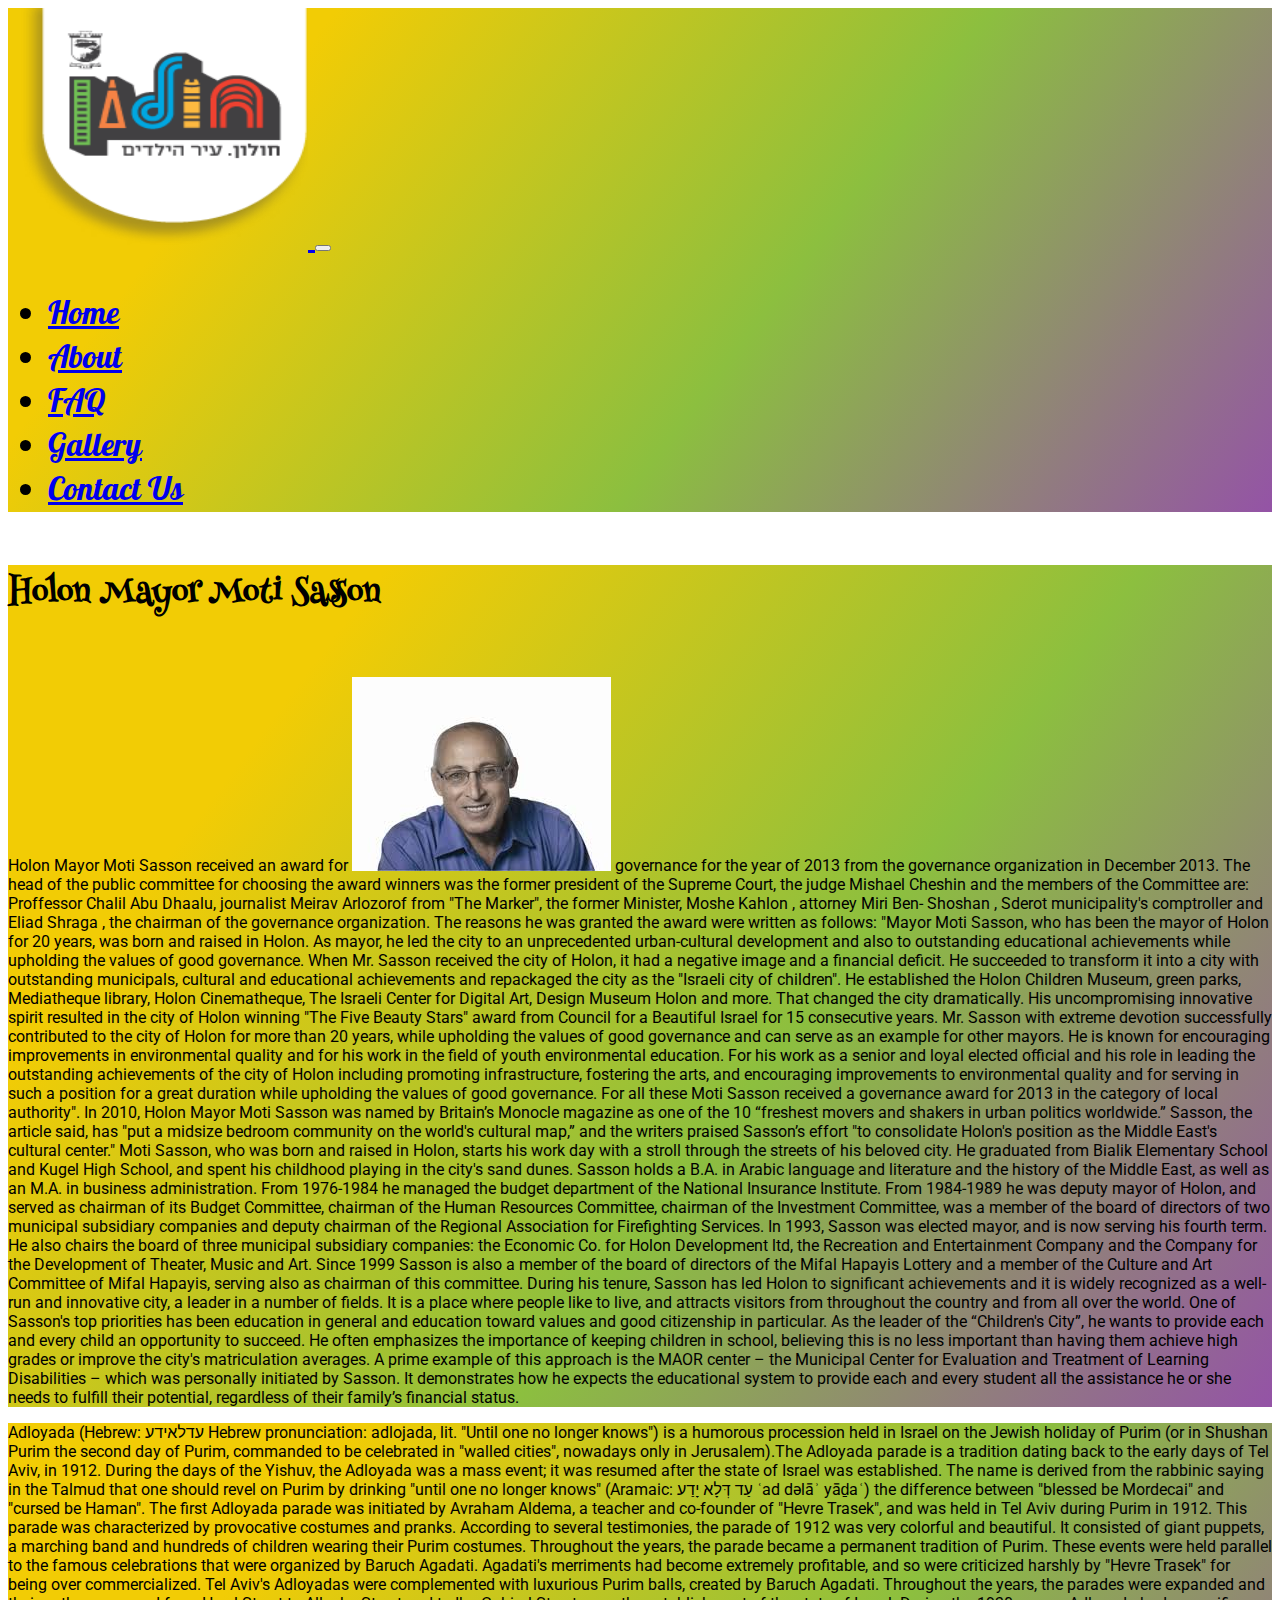
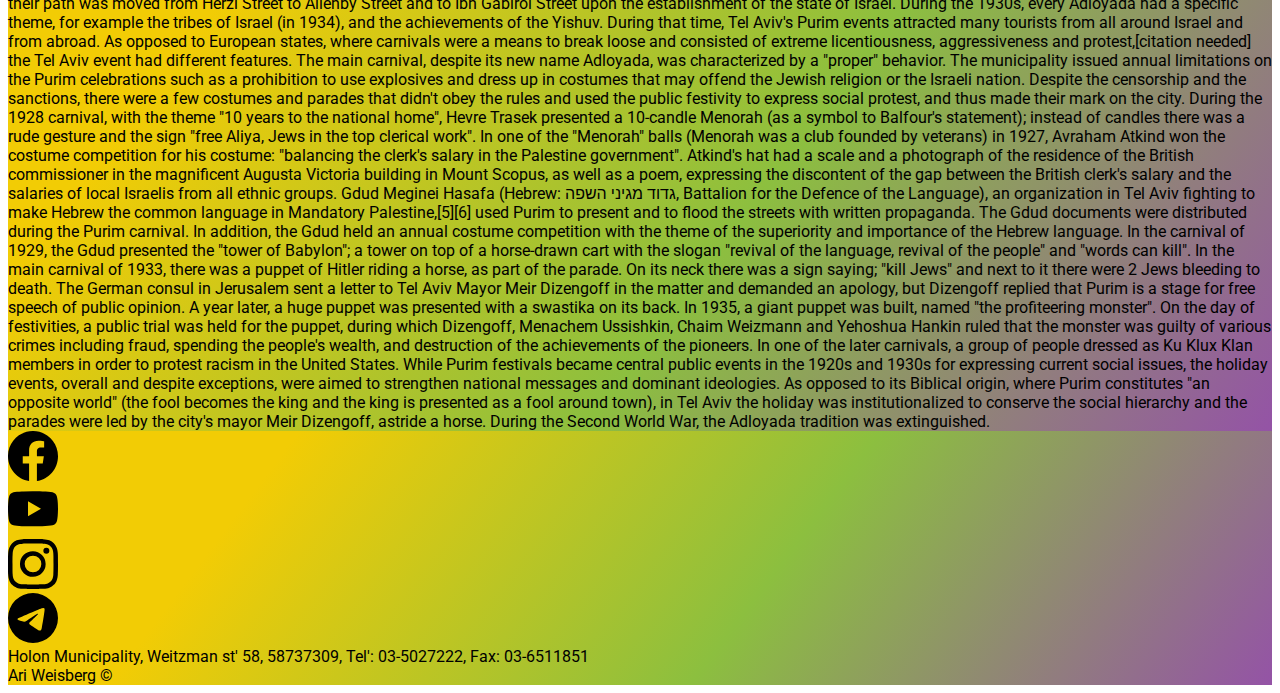
<file: about.html>
<!DOCTYPE html>
<html lang="en">
  <head>
    <meta charset="UTF-8" />
    <meta http-equiv="X-UA-Compatible" content="IE=edge" />
    <meta name="viewport" content="width=device-width, initial-scale=1.0" />
    <title>About | AdDloYada</title>
    <link rel="stylesheet" href="style.css" />
    <link
      href="https://cdn.jsdelivr.net/npm/bootstrap@5.2.0-beta1/dist/css/bootstrap.min.css"
      rel="stylesheet"
      integrity="sha384-0evHe/X+R7YkIZDRvuzKMRqM+OrBnVFBL6DOitfPri4tjfHxaWutUpFmBp4vmVor"
      crossorigin="anonymous"
    />
    <script
      src="https://cdn.jsdelivr.net/npm/bootstrap@5.2.0-beta1/dist/js/bootstrap.bundle.min.js"
      integrity="sha384-pprn3073KE6tl6bjs2QrFaJGz5/SUsLqktiwsUTF55Jfv3qYSDhgCecCxMW52nD2"
      crossorigin="anonymous"
    ></script>
  </head>
  <body class="text-center">
    <header>
      <nav class="navbar navbar-expand-lg background-color h-font2">
        <div class="container-fluid">
          <a
            class="navbar-brand"
            href="https://www.holon.muni.il/Havingfun/FestivalsEvents/pages/ad-lo-yada.aspx"
          >
            <img
              src="./images/logo.png"
              alt="city logo"
              width="300"
              height="240"
            />
          </a>
          <button
            class="navbar-toggler"
            type="button"
            data-bs-toggle="collapse"
            data-bs-target="#navbarSupportedContent"
            aria-controls="navbarSupportedContent"
            aria-expanded="false"
            aria-label="Toggle navigation"
          >
            <span class="navbar-toggler-icon"></span>
          </button>
          <div class="collapse navbar-collapse" id="navbarSupportedContent">
            <ul class="navbar-nav me-auto mb-2 mb-lg-0">
              <li class="nav-item">
                <a class="nav-link" aria-current="page" href="./index.html"
                  >Home</a
                >
              </li>
              <li class="nav-item">
                <a class="nav-link active" href="./about.html">About</a>
              </li>
              <li class="nav-item">
                <a class="nav-link" href="./faq.html"> FAQ </a>
              </li>
              <li class="nav-item">
                <a class="nav-link" href="./gallery.html">Gallery</a>
              </li>
              <li class="nav-item">
                <a class="nav-link" href="./contact.html">Contact Us</a>
              </li>
            </ul>
          </div>
        </div>
      </nav>
    </header>

    <main>
      <div class="card mb-3 m-auto my-5 w-75 background-color">
        <div class="row g-0">
          <div class="card-body">
            <h5 class="card-title h-font">Holon Mayor Moti Sasson</h5>
            <p class="card-text t-font">
              Holon Mayor Moti Sasson received an award for
              <img
                src="images/mayor.jfif"
                class="img-fluid rounded-2 float-start"
                alt="..."
              />
              governance for the year of 2013 from the governance organization
              in December 2013. The head of the public committee for choosing
              the award winners was the former president of the Supreme Court,
              the judge Mishael Cheshin and the members of the Committee are:
              Proffessor Chalil Abu Dhaalu, journalist Meirav Arlozorof from
              "The Marker", the former Minister, Moshe Kahlon , attorney Miri
              Ben- Shoshan , Sderot municipality's comptroller and Eliad Shraga
              , the chairman of the governance organization. The reasons he was
              granted the award were written as follows: "Mayor Moti Sasson, who
              has been the mayor of Holon for 20 years, was born and raised in
              Holon. As mayor, he led the city to an unprecedented
              urban-cultural development and also to outstanding educational
              achievements while upholding the values of good governance. When
              Mr. Sasson received the city of Holon, it had a negative image and
              a financial deficit. He succeeded to transform it into a city with
              outstanding municipals, cultural and educational achievements and
              repackaged the city as the "Israeli city of children". He
              established the Holon Children Museum, green parks, Mediatheque
              library, Holon Cinematheque, The Israeli Center for Digital Art,
              Design Museum Holon and more. That changed the city dramatically.
              His uncompromising innovative spirit resulted in the city of Holon
              winning "The Five Beauty Stars" award from Council for a Beautiful
              Israel for 15 consecutive years. Mr. Sasson with extreme devotion
              successfully contributed to the city of Holon for more than 20
              years, while upholding the values of good governance and can serve
              as an example for other mayors. He is known for encouraging
              improvements in environmental quality and for his work in the
              field of youth environmental education. For his work as a senior
              and loyal elected official and his role in leading the outstanding
              achievements of the city of Holon including promoting
              infrastructure, fostering the arts, and encouraging improvements
              to environmental quality and for serving in such a position for a
              great duration while upholding the values of good governance. For
              all these Moti Sasson received a governance award for 2013 in the
              category of local authority". In 2010, Holon Mayor Moti Sasson was
              named by Britain’s Monocle magazine as one of the 10 “freshest
              movers and shakers in urban politics worldwide.” Sasson, the
              article said, has "put a midsize bedroom community on the world's
              cultural map,” and the writers praised Sasson’s effort "to
              consolidate Holon's position as the Middle East's cultural
              center." Moti Sasson, who was born and raised in Holon, starts his
              work day with a stroll through the streets of his beloved city. He
              graduated from Bialik Elementary School and Kugel High School, and
              spent his childhood playing in the city's sand dunes. Sasson holds
              a B.A. in Arabic language and literature and the history of the
              Middle East, as well as an M.A. in business administration. From
              1976-1984 he managed the budget department of the National
              Insurance Institute. From 1984-1989 he was deputy mayor of Holon,
              and served as chairman of its Budget Committee, chairman of the
              Human Resources Committee, chairman of the Investment Committee,
              was a member of the board of directors of two municipal subsidiary
              companies and deputy chairman of the Regional Association for
              Firefighting Services. In 1993, Sasson was elected mayor, and is
              now serving his fourth term. He also chairs the board of three
              municipal subsidiary companies: the Economic Co. for Holon
              Development ltd, the Recreation and Entertainment Company and the
              Company for the Development of Theater, Music and Art. Since 1999
              Sasson is also a member of the board of directors of the Mifal
              Hapayis Lottery and a member of the Culture and Art Committee of
              Mifal Hapayis, serving also as chairman of this committee. During
              his tenure, Sasson has led Holon to significant achievements and
              it is widely recognized as a well-run and innovative city, a
              leader in a number of fields. It is a place where people like to
              live, and attracts visitors from throughout the country and from
              all over the world. One of Sasson's top priorities has been
              education in general and education toward values and good
              citizenship in particular. As the leader of the “Children's City”,
              he wants to provide each and every child an opportunity to
              succeed. He often emphasizes the importance of keeping children in
              school, believing this is no less important than having them
              achieve high grades or improve the city's matriculation averages.
              A prime example of this approach is the MAOR center – the
              Municipal Center for Evaluation and Treatment of Learning
              Disabilities – which was personally initiated by Sasson. It
              demonstrates how he expects the educational system to provide each
              and every student all the assistance he or she needs to fulfill
              their potential, regardless of their family’s financial status.
            </p>
          </div>
        </div>
      </div>

      <div class="card mb-3 m-auto my-5 w-75 background-color">
        <div class="row g-0">
          <div class="card-body t-font">
            Adloyada (Hebrew: עדלאידע Hebrew pronunciation: adlojada, lit.
            "Until one no longer knows") is a humorous procession held in Israel
            on the Jewish holiday of Purim (or in Shushan Purim the second day
            of Purim, commanded to be celebrated in "walled cities", nowadays
            only in Jerusalem).The Adloyada parade is a tradition dating back to
            the early days of Tel Aviv, in 1912. During the days of the Yishuv,
            the Adloyada was a mass event; it was resumed after the state of
            Israel was established. The name is derived from the rabbinic saying
            in the Talmud that one should revel on Purim by drinking "until one
            no longer knows" (Aramaic: עַד דְּלָא יָדַע ʿad dəlāʾ yāḏaʿ) the
            difference between "blessed be Mordecai" and "cursed be Haman". The
            first Adloyada parade was initiated by Avraham Aldema, a teacher and
            co-founder of "Hevre Trasek", and was held in Tel Aviv during Purim
            in 1912. This parade was characterized by provocative costumes and
            pranks. According to several testimonies, the parade of 1912 was
            very colorful and beautiful. It consisted of giant puppets, a
            marching band and hundreds of children wearing their Purim costumes.
            Throughout the years, the parade became a permanent tradition of
            Purim. These events were held parallel to the famous celebrations
            that were organized by Baruch Agadati. Agadati's merriments had
            become extremely profitable, and so were criticized harshly by
            "Hevre Trasek" for being over commercialized. Tel Aviv's Adloyadas
            were complemented with luxurious Purim balls, created by Baruch
            Agadati. Throughout the years, the parades were expanded and their
            path was moved from Herzl Street to Allenby Street and to Ibn
            Gabirol Street upon the establishment of the state of Israel. During
            the 1930s, every Adloyada had a specific theme, for example the
            tribes of Israel (in 1934), and the achievements of the Yishuv.
            During that time, Tel Aviv's Purim events attracted many tourists
            from all around Israel and from abroad. As opposed to European
            states, where carnivals were a means to break loose and consisted of
            extreme licentiousness, aggressiveness and protest,[citation needed]
            the Tel Aviv event had different features. The main carnival,
            despite its new name Adloyada, was characterized by a "proper"
            behavior. The municipality issued annual limitations on the Purim
            celebrations such as a prohibition to use explosives and dress up in
            costumes that may offend the Jewish religion or the Israeli nation.
            Despite the censorship and the sanctions, there were a few costumes
            and parades that didn't obey the rules and used the public festivity
            to express social protest, and thus made their mark on the city.
            During the 1928 carnival, with the theme "10 years to the national
            home", Hevre Trasek presented a 10-candle Menorah (as a symbol to
            Balfour's statement); instead of candles there was a rude gesture
            and the sign "free Aliya, Jews in the top clerical work". In one of
            the "Menorah" balls (Menorah was a club founded by veterans) in
            1927, Avraham Atkind won the costume competition for his costume:
            "balancing the clerk's salary in the Palestine government". Atkind's
            hat had a scale and a photograph of the residence of the British
            commissioner in the magnificent Augusta Victoria building in Mount
            Scopus, as well as a poem, expressing the discontent of the gap
            between the British clerk's salary and the salaries of local
            Israelis from all ethnic groups. Gdud Meginei Hasafa (Hebrew: גדוד
            מגיני השפה, Battalion for the Defence of the Language), an
            organization in Tel Aviv fighting to make Hebrew the common language
            in Mandatory Palestine,[5][6] used Purim to present and to flood the
            streets with written propaganda. The Gdud documents were distributed
            during the Purim carnival. In addition, the Gdud held an annual
            costume competition with the theme of the superiority and importance
            of the Hebrew language. In the carnival of 1929, the Gdud presented
            the "tower of Babylon"; a tower on top of a horse-drawn cart with
            the slogan "revival of the language, revival of the people" and
            "words can kill". In the main carnival of 1933, there was a puppet
            of Hitler riding a horse, as part of the parade. On its neck there
            was a sign saying; "kill Jews" and next to it there were 2 Jews
            bleeding to death. The German consul in Jerusalem sent a letter to
            Tel Aviv Mayor Meir Dizengoff in the matter and demanded an apology,
            but Dizengoff replied that Purim is a stage for free speech of
            public opinion. A year later, a huge puppet was presented with a
            swastika on its back. In 1935, a giant puppet was built, named "the
            profiteering monster". On the day of festivities, a public trial was
            held for the puppet, during which Dizengoff, Menachem Ussishkin,
            Chaim Weizmann and Yehoshua Hankin ruled that the monster was guilty
            of various crimes including fraud, spending the people's wealth, and
            destruction of the achievements of the pioneers. In one of the later
            carnivals, a group of people dressed as Ku Klux Klan members in
            order to protest racism in the United States. While Purim festivals
            became central public events in the 1920s and 1930s for expressing
            current social issues, the holiday events, overall and despite
            exceptions, were aimed to strengthen national messages and dominant
            ideologies. As opposed to its Biblical origin, where Purim
            constitutes "an opposite world" (the fool becomes the king and the
            king is presented as a fool around town), in Tel Aviv the holiday
            was institutionalized to conserve the social hierarchy and the
            parades were led by the city's mayor Meir Dizengoff, astride a
            horse. During the Second World War, the Adloyada tradition was
            extinguished.
          </div>
        </div>
      </div>
    </main>

    <footer class="background-color t-font">
      <div class="d-flex justify-content-evenly m-3">
        <div class="footer-links">
          <a href="https://www.facebook.com/holon.muni/" target="_blank"
            ><svg
              xmlns="http://www.w3.org/2000/svg"
              width="50"
              height="50"
              class="bi bi-facebook m-4"
              viewBox="0 0 16 16"
            >
              <path
                d="M16 8.049c0-4.446-3.582-8.05-8-8.05C3.58 0-.002 3.603-.002 8.05c0 4.017 2.926 7.347 6.75 7.951v-5.625h-2.03V8.05H6.75V6.275c0-2.017 1.195-3.131 3.022-3.131.876 0 1.791.157 1.791.157v1.98h-1.009c-.993 0-1.303.621-1.303 1.258v1.51h2.218l-.354 2.326H9.25V16c3.824-.604 6.75-3.934 6.75-7.951z"
              />
            </svg>
          </a>
        </div>
        <div class="footer-links">
          <a
            href="http://www.youtube.com/user/HolonMunicipality"
            target="_blank"
            ><svg
              xmlns="http://www.w3.org/2000/svg"
              width="50"
              height="50"
              class="bi bi-youtube m-4"
              viewBox="0 0 16 16"
            >
              <path
                d="M8.051 1.999h.089c.822.003 4.987.033 6.11.335a2.01 2.01 0 0 1 1.415 1.42c.101.38.172.883.22 1.402l.01.104.022.26.008.104c.065.914.073 1.77.074 1.957v.075c-.001.194-.01 1.108-.082 2.06l-.008.105-.009.104c-.05.572-.124 1.14-.235 1.558a2.007 2.007 0 0 1-1.415 1.42c-1.16.312-5.569.334-6.18.335h-.142c-.309 0-1.587-.006-2.927-.052l-.17-.006-.087-.004-.171-.007-.171-.007c-1.11-.049-2.167-.128-2.654-.26a2.007 2.007 0 0 1-1.415-1.419c-.111-.417-.185-.986-.235-1.558L.09 9.82l-.008-.104A31.4 31.4 0 0 1 0 7.68v-.123c.002-.215.01-.958.064-1.778l.007-.103.003-.052.008-.104.022-.26.01-.104c.048-.519.119-1.023.22-1.402a2.007 2.007 0 0 1 1.415-1.42c.487-.13 1.544-.21 2.654-.26l.17-.007.172-.006.086-.003.171-.007A99.788 99.788 0 0 1 7.858 2h.193zM6.4 5.209v4.818l4.157-2.408L6.4 5.209z"
              />
            </svg>
          </a>
        </div>
        <div class="footer-links">
          <a
            href="https://instagram.com/holon.muni?igshid=zb0iddlodcfs"
            target="_blank"
            ><svg
              xmlns="http://www.w3.org/2000/svg"
              width="50"
              height="50"
              class="bi bi-instagram m-4"
              viewBox="0 0 16 16"
            >
              <path
                d="M8 0C5.829 0 5.556.01 4.703.048 3.85.088 3.269.222 2.76.42a3.917 3.917 0 0 0-1.417.923A3.927 3.927 0 0 0 .42 2.76C.222 3.268.087 3.85.048 4.7.01 5.555 0 5.827 0 8.001c0 2.172.01 2.444.048 3.297.04.852.174 1.433.372 1.942.205.526.478.972.923 1.417.444.445.89.719 1.416.923.51.198 1.09.333 1.942.372C5.555 15.99 5.827 16 8 16s2.444-.01 3.298-.048c.851-.04 1.434-.174 1.943-.372a3.916 3.916 0 0 0 1.416-.923c.445-.445.718-.891.923-1.417.197-.509.332-1.09.372-1.942C15.99 10.445 16 10.173 16 8s-.01-2.445-.048-3.299c-.04-.851-.175-1.433-.372-1.941a3.926 3.926 0 0 0-.923-1.417A3.911 3.911 0 0 0 13.24.42c-.51-.198-1.092-.333-1.943-.372C10.443.01 10.172 0 7.998 0h.003zm-.717 1.442h.718c2.136 0 2.389.007 3.232.046.78.035 1.204.166 1.486.275.373.145.64.319.92.599.28.28.453.546.598.92.11.281.24.705.275 1.485.039.843.047 1.096.047 3.231s-.008 2.389-.047 3.232c-.035.78-.166 1.203-.275 1.485a2.47 2.47 0 0 1-.599.919c-.28.28-.546.453-.92.598-.28.11-.704.24-1.485.276-.843.038-1.096.047-3.232.047s-2.39-.009-3.233-.047c-.78-.036-1.203-.166-1.485-.276a2.478 2.478 0 0 1-.92-.598 2.48 2.48 0 0 1-.6-.92c-.109-.281-.24-.705-.275-1.485-.038-.843-.046-1.096-.046-3.233 0-2.136.008-2.388.046-3.231.036-.78.166-1.204.276-1.486.145-.373.319-.64.599-.92.28-.28.546-.453.92-.598.282-.11.705-.24 1.485-.276.738-.034 1.024-.044 2.515-.045v.002zm4.988 1.328a.96.96 0 1 0 0 1.92.96.96 0 0 0 0-1.92zm-4.27 1.122a4.109 4.109 0 1 0 0 8.217 4.109 4.109 0 0 0 0-8.217zm0 1.441a2.667 2.667 0 1 1 0 5.334 2.667 2.667 0 0 1 0-5.334z"
              /></svg
          ></a>
        </div>
        <div class="footer-links">
          <a href="https://t.me/holonmuni" target="_blank">
            <svg
              xmlns="http://www.w3.org/2000/svg"
              width="50"
              height="50"
              class="bi bi-telegram m-4"
              viewBox="0 0 16 16"
            >
              <path
                d="M16 8A8 8 0 1 1 0 8a8 8 0 0 1 16 0zM8.287 5.906c-.778.324-2.334.994-4.666 2.01-.378.15-.577.298-.595.442-.03.243.275.339.69.47l.175.055c.408.133.958.288 1.243.294.26.006.549-.1.868-.32 2.179-1.471 3.304-2.214 3.374-2.23.05-.012.12-.026.166.016.047.041.042.12.037.141-.03.129-1.227 1.241-1.846 1.817-.193.18-.33.307-.358.336a8.154 8.154 0 0 1-.188.186c-.38.366-.664.64.015 1.088.327.216.589.393.85.571.284.194.568.387.936.629.093.06.183.125.27.187.331.236.63.448.997.414.214-.02.435-.22.547-.82.265-1.417.786-4.486.906-5.751a1.426 1.426 0 0 0-.013-.315.337.337 0 0 0-.114-.217.526.526 0 0 0-.31-.093c-.3.005-.763.166-2.984 1.09z"
              />
            </svg>
          </a>
        </div>
      </div>
      <div>
        Holon Municipality, Weitzman st' 58, 58737309, Tel': 03-5027222, Fax:
        03-6511851
      </div>
      <div>Ari Weisberg &COPY;</div>
    </footer>
  </body>
</html>
</file>
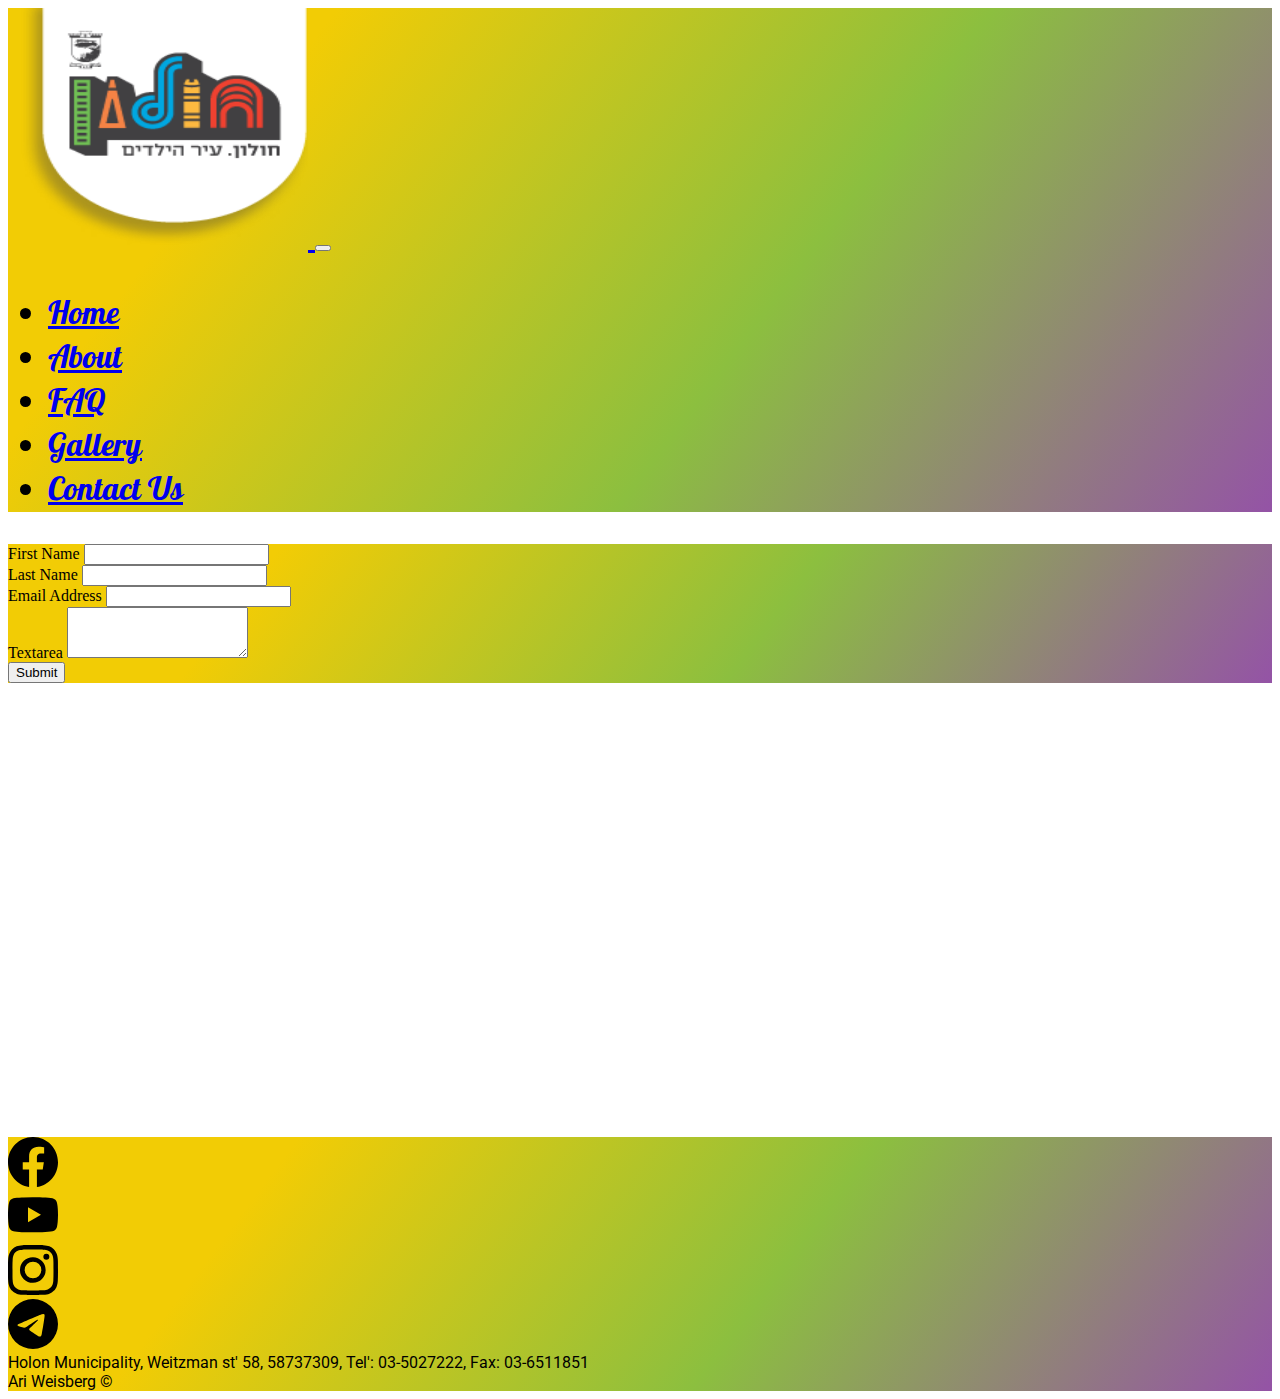
<file: contact.html>
<!DOCTYPE html>
<html lang="en">
  <head>
    <meta charset="UTF-8" />
    <meta http-equiv="X-UA-Compatible" content="IE=edge" />
    <meta name="viewport" content="width=device-width, initial-scale=1.0" />
    <title>Contact Us | AdDloYada</title>
    <link rel="stylesheet" href="style.css" />
    <link
      href="https://cdn.jsdelivr.net/npm/bootstrap@5.2.0-beta1/dist/css/bootstrap.min.css"
      rel="stylesheet"
      integrity="sha384-0evHe/X+R7YkIZDRvuzKMRqM+OrBnVFBL6DOitfPri4tjfHxaWutUpFmBp4vmVor"
      crossorigin="anonymous"
    />
    <script
      src="https://cdn.jsdelivr.net/npm/bootstrap@5.2.0-beta1/dist/js/bootstrap.bundle.min.js"
      integrity="sha384-pprn3073KE6tl6bjs2QrFaJGz5/SUsLqktiwsUTF55Jfv3qYSDhgCecCxMW52nD2"
      crossorigin="anonymous"
    ></script>
  </head>
  <body class="text-center">
    <header>
      <nav class="navbar navbar-expand-lg background-color h-font2">
        <div class="container-fluid">
          <a
            class="navbar-brand"
            href="https://www.holon.muni.il/Havingfun/FestivalsEvents/pages/ad-lo-yada.aspx"
          >
            <img
              src="./images/logo.png"
              alt="city logo"
              width="300"
              height="240"
            />
          </a>
          <button
            class="navbar-toggler"
            type="button"
            data-bs-toggle="collapse"
            data-bs-target="#navbarSupportedContent"
            aria-controls="navbarSupportedContent"
            aria-expanded="false"
            aria-label="Toggle navigation"
          >
            <span class="navbar-toggler-icon"></span>
          </button>
          <div class="collapse navbar-collapse" id="navbarSupportedContent">
            <ul class="navbar-nav me-auto mb-2 mb-lg-0">
              <li class="nav-item">
                <a class="nav-link" aria-current="page" href="./index.html"
                  >Home</a
                >
              </li>
              <li class="nav-item">
                <a class="nav-link" href="./about.html">About</a>
              </li>
              <li class="nav-item">
                <a class="nav-link" href="./faq.html"> FAQ </a>
              </li>
              <li class="nav-item">
                <a class="nav-link" href="./gallery.html">Gallery</a>
              </li>
              <li class="nav-item">
                <a class="nav-link active" href="./contact.html">Contact Us</a>
              </li>
            </ul>
          </div>
        </div>
      </nav>
    </header>

    <main>
      <form action="https://formspree.io/f/xjvlnjya" method="POST">
        <div
          class="container d-flex justify-content-center m-auto my-5 row background-color rounded-5"
        >
          <div class="col m-3">
            <label for="First name" class="form-label hide-label"
              >First Name</label
            >
            <input
              type="text"
              class="form-control"
              placeholder="First name"
              aria-label="First name"
              name="first name"
            />
          </div>
          <div class="col m-3">
            <label for="Last name" class="form-label hide-label"
              >Last Name</label
            >
            <input
              type="text"
              class="form-control"
              placeholder="Last name"
              aria-label="Last name"
              name="last name"
            />
          </div>

          <div class="m-3">
            <label for="email" class="form-label hide-label"
              >Email Address</label
            >
            <input
              type="email"
              class="form-control"
              id="email"
              placeholder="name@example.com"
              name="email"
            />
          </div>
          <div class="m-3">
            <label for="textarea" class="form-label hide-label">Textarea</label>
            <textarea
              class="form-control"
              id="textarea"
              rows="3"
              placeholder="Textarea"
              name="textarea"
            ></textarea>
          </div>
          <div class="m-3">
            <button type="submit" value="Submit" class="rounded">Submit</button>
          </div>
        </div>
      </form>

      <div class="d-flex justify-content-center m-5">
        <iframe
          src="https://www.google.com/maps/embed?pb=!1m14!1m8!1m3!1d13531.710563060673!2d34.770351!3d32.0170737!3m2!1i1024!2i768!4f13.1!3m3!1m2!1s0x0%3A0x889c84f40e56768!2sHolon%20Municipality!5e0!3m2!1sen!2sil!4v1658249346708!5m2!1sen!2sil"
          width="600"
          height="450"
          style="border: 0"
          allowfullscreen=""
          loading="lazy"
          referrerpolicy="no-referrer-when-downgrade"
        ></iframe>
      </div>
    </main>

    <footer class="background-color t-font">
      <div class="d-flex justify-content-evenly m-3">
        <div class="footer-links">
          <a href="https://www.facebook.com/holon.muni/" target="_blank"
            ><svg
              xmlns="http://www.w3.org/2000/svg"
              width="50"
              height="50"
              class="bi bi-facebook m-4"
              viewBox="0 0 16 16"
            >
              <path
                d="M16 8.049c0-4.446-3.582-8.05-8-8.05C3.58 0-.002 3.603-.002 8.05c0 4.017 2.926 7.347 6.75 7.951v-5.625h-2.03V8.05H6.75V6.275c0-2.017 1.195-3.131 3.022-3.131.876 0 1.791.157 1.791.157v1.98h-1.009c-.993 0-1.303.621-1.303 1.258v1.51h2.218l-.354 2.326H9.25V16c3.824-.604 6.75-3.934 6.75-7.951z"
              />
            </svg>
          </a>
        </div>
        <div class="footer-links">
          <a
            href="http://www.youtube.com/user/HolonMunicipality"
            target="_blank"
            ><svg
              xmlns="http://www.w3.org/2000/svg"
              width="50"
              height="50"
              class="bi bi-youtube m-4"
              viewBox="0 0 16 16"
            >
              <path
                d="M8.051 1.999h.089c.822.003 4.987.033 6.11.335a2.01 2.01 0 0 1 1.415 1.42c.101.38.172.883.22 1.402l.01.104.022.26.008.104c.065.914.073 1.77.074 1.957v.075c-.001.194-.01 1.108-.082 2.06l-.008.105-.009.104c-.05.572-.124 1.14-.235 1.558a2.007 2.007 0 0 1-1.415 1.42c-1.16.312-5.569.334-6.18.335h-.142c-.309 0-1.587-.006-2.927-.052l-.17-.006-.087-.004-.171-.007-.171-.007c-1.11-.049-2.167-.128-2.654-.26a2.007 2.007 0 0 1-1.415-1.419c-.111-.417-.185-.986-.235-1.558L.09 9.82l-.008-.104A31.4 31.4 0 0 1 0 7.68v-.123c.002-.215.01-.958.064-1.778l.007-.103.003-.052.008-.104.022-.26.01-.104c.048-.519.119-1.023.22-1.402a2.007 2.007 0 0 1 1.415-1.42c.487-.13 1.544-.21 2.654-.26l.17-.007.172-.006.086-.003.171-.007A99.788 99.788 0 0 1 7.858 2h.193zM6.4 5.209v4.818l4.157-2.408L6.4 5.209z"
              />
            </svg>
          </a>
        </div>
        <div class="footer-links">
          <a
            href="https://instagram.com/holon.muni?igshid=zb0iddlodcfs"
            target="_blank"
            ><svg
              xmlns="http://www.w3.org/2000/svg"
              width="50"
              height="50"
              class="bi bi-instagram m-4"
              viewBox="0 0 16 16"
            >
              <path
                d="M8 0C5.829 0 5.556.01 4.703.048 3.85.088 3.269.222 2.76.42a3.917 3.917 0 0 0-1.417.923A3.927 3.927 0 0 0 .42 2.76C.222 3.268.087 3.85.048 4.7.01 5.555 0 5.827 0 8.001c0 2.172.01 2.444.048 3.297.04.852.174 1.433.372 1.942.205.526.478.972.923 1.417.444.445.89.719 1.416.923.51.198 1.09.333 1.942.372C5.555 15.99 5.827 16 8 16s2.444-.01 3.298-.048c.851-.04 1.434-.174 1.943-.372a3.916 3.916 0 0 0 1.416-.923c.445-.445.718-.891.923-1.417.197-.509.332-1.09.372-1.942C15.99 10.445 16 10.173 16 8s-.01-2.445-.048-3.299c-.04-.851-.175-1.433-.372-1.941a3.926 3.926 0 0 0-.923-1.417A3.911 3.911 0 0 0 13.24.42c-.51-.198-1.092-.333-1.943-.372C10.443.01 10.172 0 7.998 0h.003zm-.717 1.442h.718c2.136 0 2.389.007 3.232.046.78.035 1.204.166 1.486.275.373.145.64.319.92.599.28.28.453.546.598.92.11.281.24.705.275 1.485.039.843.047 1.096.047 3.231s-.008 2.389-.047 3.232c-.035.78-.166 1.203-.275 1.485a2.47 2.47 0 0 1-.599.919c-.28.28-.546.453-.92.598-.28.11-.704.24-1.485.276-.843.038-1.096.047-3.232.047s-2.39-.009-3.233-.047c-.78-.036-1.203-.166-1.485-.276a2.478 2.478 0 0 1-.92-.598 2.48 2.48 0 0 1-.6-.92c-.109-.281-.24-.705-.275-1.485-.038-.843-.046-1.096-.046-3.233 0-2.136.008-2.388.046-3.231.036-.78.166-1.204.276-1.486.145-.373.319-.64.599-.92.28-.28.546-.453.92-.598.282-.11.705-.24 1.485-.276.738-.034 1.024-.044 2.515-.045v.002zm4.988 1.328a.96.96 0 1 0 0 1.92.96.96 0 0 0 0-1.92zm-4.27 1.122a4.109 4.109 0 1 0 0 8.217 4.109 4.109 0 0 0 0-8.217zm0 1.441a2.667 2.667 0 1 1 0 5.334 2.667 2.667 0 0 1 0-5.334z"
              /></svg
          ></a>
        </div>
        <div class="footer-links">
          <a href="https://t.me/holonmuni" target="_blank">
            <svg
              xmlns="http://www.w3.org/2000/svg"
              width="50"
              height="50"
              class="bi bi-telegram m-4"
              viewBox="0 0 16 16"
            >
              <path
                d="M16 8A8 8 0 1 1 0 8a8 8 0 0 1 16 0zM8.287 5.906c-.778.324-2.334.994-4.666 2.01-.378.15-.577.298-.595.442-.03.243.275.339.69.47l.175.055c.408.133.958.288 1.243.294.26.006.549-.1.868-.32 2.179-1.471 3.304-2.214 3.374-2.23.05-.012.12-.026.166.016.047.041.042.12.037.141-.03.129-1.227 1.241-1.846 1.817-.193.18-.33.307-.358.336a8.154 8.154 0 0 1-.188.186c-.38.366-.664.64.015 1.088.327.216.589.393.85.571.284.194.568.387.936.629.093.06.183.125.27.187.331.236.63.448.997.414.214-.02.435-.22.547-.82.265-1.417.786-4.486.906-5.751a1.426 1.426 0 0 0-.013-.315.337.337 0 0 0-.114-.217.526.526 0 0 0-.31-.093c-.3.005-.763.166-2.984 1.09z"
              />
            </svg>
          </a>
        </div>
      </div>
      <div>
        Holon Municipality, Weitzman st' 58, 58737309, Tel': 03-5027222, Fax:
        03-6511851
      </div>
      <div>Ari Weisberg &COPY;</div>
    </footer>
  </body>
</html>
</file>
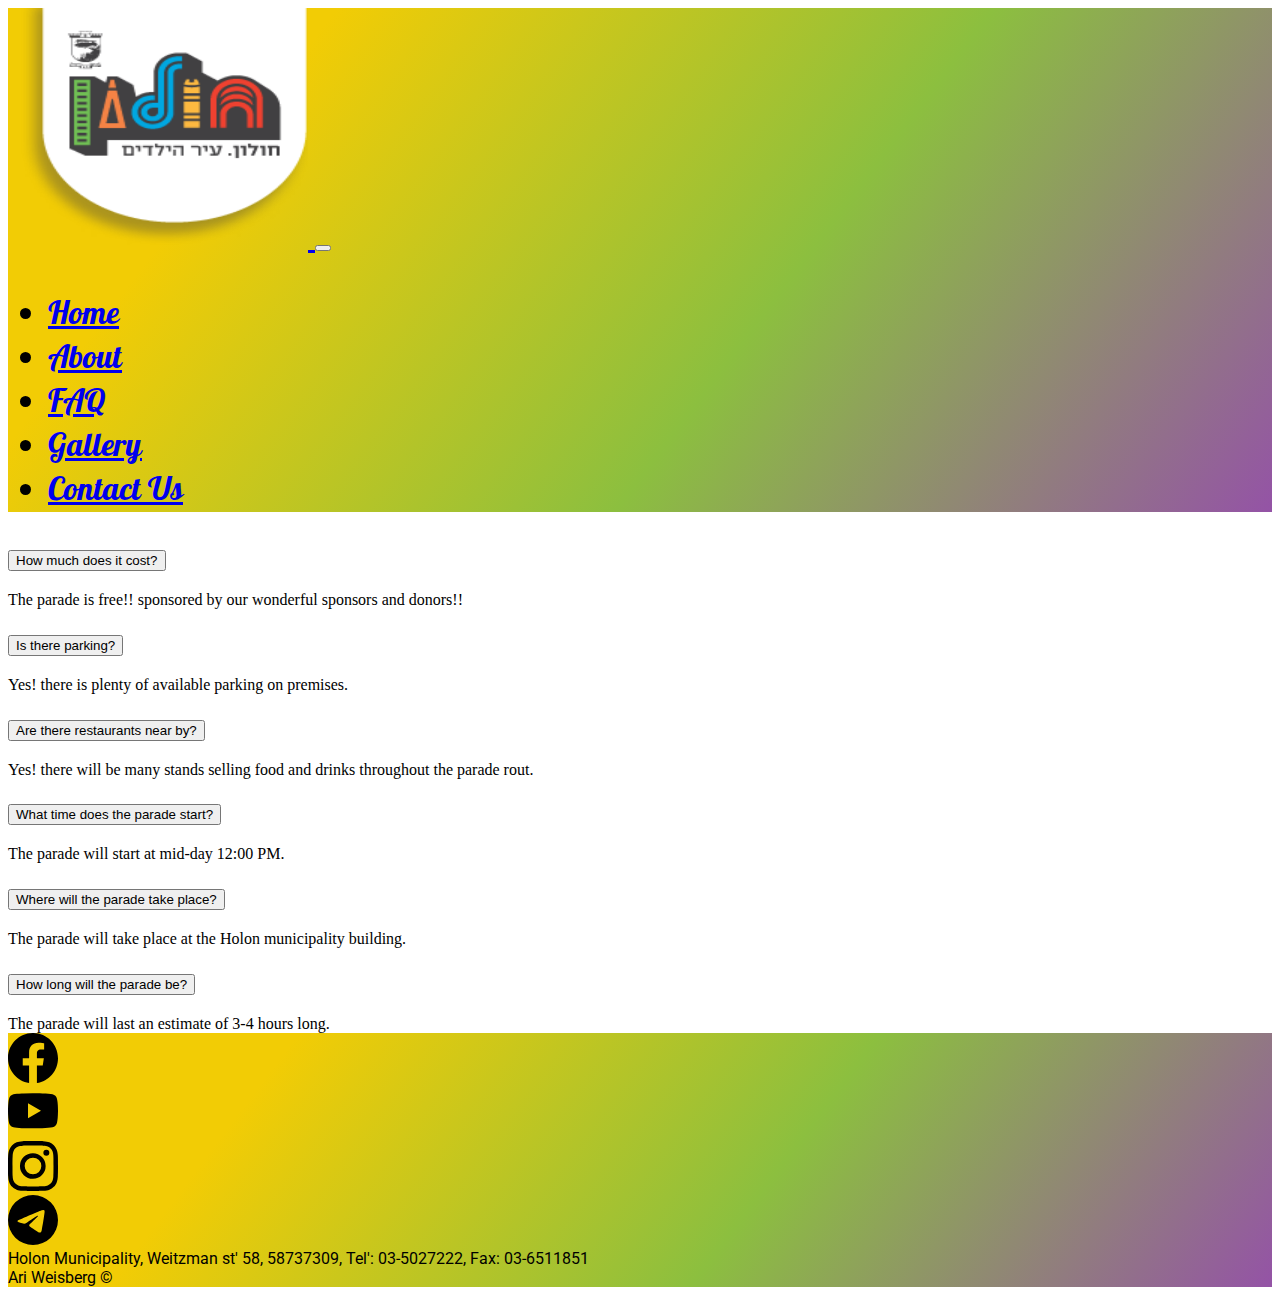
<file: faq.html>
<!DOCTYPE html>
<html lang="en">
  <head>
    <meta charset="UTF-8" />
    <meta http-equiv="X-UA-Compatible" content="IE=edge" />
    <meta name="viewport" content="width=device-width, initial-scale=1.0" />
    <title>FAQ | AdDloYada</title>
    <link rel="stylesheet" href="style.css" />
    <link
      href="https://cdn.jsdelivr.net/npm/bootstrap@5.2.0-beta1/dist/css/bootstrap.min.css"
      rel="stylesheet"
      integrity="sha384-0evHe/X+R7YkIZDRvuzKMRqM+OrBnVFBL6DOitfPri4tjfHxaWutUpFmBp4vmVor"
      crossorigin="anonymous"
    />
    <script
      src="https://cdn.jsdelivr.net/npm/bootstrap@5.2.0-beta1/dist/js/bootstrap.bundle.min.js"
      integrity="sha384-pprn3073KE6tl6bjs2QrFaJGz5/SUsLqktiwsUTF55Jfv3qYSDhgCecCxMW52nD2"
      crossorigin="anonymous"
    ></script>
  </head>
  <body class="text-center">
    <header>
      <nav class="navbar navbar-expand-lg background-color h-font2">
        <div class="container-fluid">
          <a
            class="navbar-brand"
            href="https://www.holon.muni.il/Havingfun/FestivalsEvents/pages/ad-lo-yada.aspx"
          >
            <img
              src="./images/logo.png"
              alt="city logo"
              width="300"
              height="240"
            />
          </a>
          <button
            class="navbar-toggler"
            type="button"
            data-bs-toggle="collapse"
            data-bs-target="#navbarSupportedContent"
            aria-controls="navbarSupportedContent"
            aria-expanded="false"
            aria-label="Toggle navigation"
          >
            <span class="navbar-toggler-icon"></span>
          </button>
          <div class="collapse navbar-collapse" id="navbarSupportedContent">
            <ul class="navbar-nav me-auto mb-2 mb-lg-0">
              <li class="nav-item">
                <a class="nav-link" aria-current="page" href="./index.html"
                  >Home</a
                >
              </li>
              <li class="nav-item">
                <a class="nav-link" href="./about.html">About</a>
              </li>
              <li class="nav-item">
                <a class="nav-link active" href="./faq.html"> FAQ </a>
              </li>
              <li class="nav-item">
                <a class="nav-link" href="./gallery.html">Gallery</a>
              </li>
              <li class="nav-item">
                <a class="nav-link" href="./contact.html">Contact Us</a>
              </li>
            </ul>
          </div>
        </div>
      </nav>
    </header>

    <main>
      <div class="accordion m-auto my-5 w-50" id="accordionExample">
        <div class="accordion-item">
          <h2 class="accordion-header" id="headingOne">
            <button
              class="accordion-button"
              type="button"
              data-bs-toggle="collapse"
              data-bs-target="#collapseOne"
              aria-expanded="true"
              aria-controls="collapseOne"
            >
              How much does it cost?
            </button>
          </h2>
          <div
            id="collapseOne"
            class="accordion-collapse collapse"
            aria-labelledby="headingOne"
            data-bs-parent="#accordionExample"
          >
            <div class="accordion-body">
              The parade is free!! sponsored by our wonderful sponsors and
              donors!!
            </div>
          </div>
        </div>
        <div class="accordion-item">
          <h2 class="accordion-header" id="headingTwo">
            <button
              class="accordion-button collapsed"
              type="button"
              data-bs-toggle="collapse"
              data-bs-target="#collapseTwo"
              aria-expanded="false"
              aria-controls="collapseTwo"
            >
              Is there parking?
            </button>
          </h2>
          <div
            id="collapseTwo"
            class="accordion-collapse collapse"
            aria-labelledby="headingTwo"
            data-bs-parent="#accordionExample"
          >
            <div class="accordion-body">
              Yes! there is plenty of available parking on premises.
            </div>
          </div>
        </div>
        <div class="accordion-item">
          <h2 class="accordion-header" id="headingThree">
            <button
              class="accordion-button collapsed"
              type="button"
              data-bs-toggle="collapse"
              data-bs-target="#collapseThree"
              aria-expanded="false"
              aria-controls="collapseThree"
            >
              Are there restaurants near by?
            </button>
          </h2>
          <div
            id="collapseThree"
            class="accordion-collapse collapse"
            aria-labelledby="headingThree"
            data-bs-parent="#accordionExample"
          >
            <div class="accordion-body">
              Yes! there will be many stands selling food and drinks throughout
              the parade rout.
            </div>
          </div>
        </div>
        <div class="accordion-item">
          <h2 class="accordion-header" id="headingFour">
            <button
              class="accordion-button collapsed"
              type="button"
              data-bs-toggle="collapse"
              data-bs-target="#collapseFour"
              aria-expanded="false"
              aria-controls="collapseFour"
            >
              What time does the parade start?
            </button>
          </h2>
          <div
            id="collapseFour"
            class="accordion-collapse collapse"
            aria-labelledby="headingFour"
            data-bs-parent="#accordionExample"
          >
            <div class="accordion-body">
              The parade will start at mid-day 12:00 PM.
            </div>
          </div>
        </div>
        <div class="accordion-item">
          <h2 class="accordion-header" id="headingFive">
            <button
              class="accordion-button collapsed"
              type="button"
              data-bs-toggle="collapse"
              data-bs-target="#collapseFive"
              aria-expanded="false"
              aria-controls="collapseFive"
            >
              Where will the parade take place?
            </button>
          </h2>
          <div
            id="collapseFive"
            class="accordion-collapse collapse"
            aria-labelledby="headingFive"
            data-bs-parent="#accordionExample"
          >
            <div class="accordion-body">
              The parade will take place at the Holon municipality building.
            </div>
          </div>
        </div>
        <div class="accordion-item">
          <h2 class="accordion-header" id="headingSix">
            <button
              class="accordion-button collapsed"
              type="button"
              data-bs-toggle="collapse"
              data-bs-target="#collapseSix"
              aria-expanded="false"
              aria-controls="collapseSix"
            >
              How long will the parade be?
            </button>
          </h2>
          <div
            id="collapseSix"
            class="accordion-collapse collapse"
            aria-labelledby="headingSix"
            data-bs-parent="#accordionExample"
          >
            <div class="accordion-body">
              The parade will last an estimate of 3-4 hours long.
            </div>
          </div>
        </div>
      </div>
    </main>
    <footer class="background-color t-font">
      <div class="d-flex justify-content-evenly m-3">
        <div class="footer-links">
          <a href="https://www.facebook.com/holon.muni/" target="_blank"
            ><svg
              xmlns="http://www.w3.org/2000/svg"
              width="50"
              height="50"
              class="bi bi-facebook m-4"
              viewBox="0 0 16 16"
            >
              <path
                d="M16 8.049c0-4.446-3.582-8.05-8-8.05C3.58 0-.002 3.603-.002 8.05c0 4.017 2.926 7.347 6.75 7.951v-5.625h-2.03V8.05H6.75V6.275c0-2.017 1.195-3.131 3.022-3.131.876 0 1.791.157 1.791.157v1.98h-1.009c-.993 0-1.303.621-1.303 1.258v1.51h2.218l-.354 2.326H9.25V16c3.824-.604 6.75-3.934 6.75-7.951z"
              />
            </svg>
          </a>
        </div>
        <div class="footer-links">
          <a
            href="http://www.youtube.com/user/HolonMunicipality"
            target="_blank"
            ><svg
              xmlns="http://www.w3.org/2000/svg"
              width="50"
              height="50"
              class="bi bi-youtube m-4"
              viewBox="0 0 16 16"
            >
              <path
                d="M8.051 1.999h.089c.822.003 4.987.033 6.11.335a2.01 2.01 0 0 1 1.415 1.42c.101.38.172.883.22 1.402l.01.104.022.26.008.104c.065.914.073 1.77.074 1.957v.075c-.001.194-.01 1.108-.082 2.06l-.008.105-.009.104c-.05.572-.124 1.14-.235 1.558a2.007 2.007 0 0 1-1.415 1.42c-1.16.312-5.569.334-6.18.335h-.142c-.309 0-1.587-.006-2.927-.052l-.17-.006-.087-.004-.171-.007-.171-.007c-1.11-.049-2.167-.128-2.654-.26a2.007 2.007 0 0 1-1.415-1.419c-.111-.417-.185-.986-.235-1.558L.09 9.82l-.008-.104A31.4 31.4 0 0 1 0 7.68v-.123c.002-.215.01-.958.064-1.778l.007-.103.003-.052.008-.104.022-.26.01-.104c.048-.519.119-1.023.22-1.402a2.007 2.007 0 0 1 1.415-1.42c.487-.13 1.544-.21 2.654-.26l.17-.007.172-.006.086-.003.171-.007A99.788 99.788 0 0 1 7.858 2h.193zM6.4 5.209v4.818l4.157-2.408L6.4 5.209z"
              />
            </svg>
          </a>
        </div>
        <div class="footer-links">
          <a
            href="https://instagram.com/holon.muni?igshid=zb0iddlodcfs"
            target="_blank"
            ><svg
              xmlns="http://www.w3.org/2000/svg"
              width="50"
              height="50"
              class="bi bi-instagram m-4"
              viewBox="0 0 16 16"
            >
              <path
                d="M8 0C5.829 0 5.556.01 4.703.048 3.85.088 3.269.222 2.76.42a3.917 3.917 0 0 0-1.417.923A3.927 3.927 0 0 0 .42 2.76C.222 3.268.087 3.85.048 4.7.01 5.555 0 5.827 0 8.001c0 2.172.01 2.444.048 3.297.04.852.174 1.433.372 1.942.205.526.478.972.923 1.417.444.445.89.719 1.416.923.51.198 1.09.333 1.942.372C5.555 15.99 5.827 16 8 16s2.444-.01 3.298-.048c.851-.04 1.434-.174 1.943-.372a3.916 3.916 0 0 0 1.416-.923c.445-.445.718-.891.923-1.417.197-.509.332-1.09.372-1.942C15.99 10.445 16 10.173 16 8s-.01-2.445-.048-3.299c-.04-.851-.175-1.433-.372-1.941a3.926 3.926 0 0 0-.923-1.417A3.911 3.911 0 0 0 13.24.42c-.51-.198-1.092-.333-1.943-.372C10.443.01 10.172 0 7.998 0h.003zm-.717 1.442h.718c2.136 0 2.389.007 3.232.046.78.035 1.204.166 1.486.275.373.145.64.319.92.599.28.28.453.546.598.92.11.281.24.705.275 1.485.039.843.047 1.096.047 3.231s-.008 2.389-.047 3.232c-.035.78-.166 1.203-.275 1.485a2.47 2.47 0 0 1-.599.919c-.28.28-.546.453-.92.598-.28.11-.704.24-1.485.276-.843.038-1.096.047-3.232.047s-2.39-.009-3.233-.047c-.78-.036-1.203-.166-1.485-.276a2.478 2.478 0 0 1-.92-.598 2.48 2.48 0 0 1-.6-.92c-.109-.281-.24-.705-.275-1.485-.038-.843-.046-1.096-.046-3.233 0-2.136.008-2.388.046-3.231.036-.78.166-1.204.276-1.486.145-.373.319-.64.599-.92.28-.28.546-.453.92-.598.282-.11.705-.24 1.485-.276.738-.034 1.024-.044 2.515-.045v.002zm4.988 1.328a.96.96 0 1 0 0 1.92.96.96 0 0 0 0-1.92zm-4.27 1.122a4.109 4.109 0 1 0 0 8.217 4.109 4.109 0 0 0 0-8.217zm0 1.441a2.667 2.667 0 1 1 0 5.334 2.667 2.667 0 0 1 0-5.334z"
              /></svg
          ></a>
        </div>
        <div class="footer-links">
          <a href="https://t.me/holonmuni" target="_blank">
            <svg
              xmlns="http://www.w3.org/2000/svg"
              width="50"
              height="50"
              class="bi bi-telegram m-4"
              viewBox="0 0 16 16"
            >
              <path
                d="M16 8A8 8 0 1 1 0 8a8 8 0 0 1 16 0zM8.287 5.906c-.778.324-2.334.994-4.666 2.01-.378.15-.577.298-.595.442-.03.243.275.339.69.47l.175.055c.408.133.958.288 1.243.294.26.006.549-.1.868-.32 2.179-1.471 3.304-2.214 3.374-2.23.05-.012.12-.026.166.016.047.041.042.12.037.141-.03.129-1.227 1.241-1.846 1.817-.193.18-.33.307-.358.336a8.154 8.154 0 0 1-.188.186c-.38.366-.664.64.015 1.088.327.216.589.393.85.571.284.194.568.387.936.629.093.06.183.125.27.187.331.236.63.448.997.414.214-.02.435-.22.547-.82.265-1.417.786-4.486.906-5.751a1.426 1.426 0 0 0-.013-.315.337.337 0 0 0-.114-.217.526.526 0 0 0-.31-.093c-.3.005-.763.166-2.984 1.09z"
              />
            </svg>
          </a>
        </div>
      </div>
      <div>
        Holon Municipality, Weitzman st' 58, 58737309, Tel': 03-5027222, Fax:
        03-6511851
      </div>
      <div>Ari Weisberg &COPY;</div>
    </footer>
  </body>
</html>
</file>
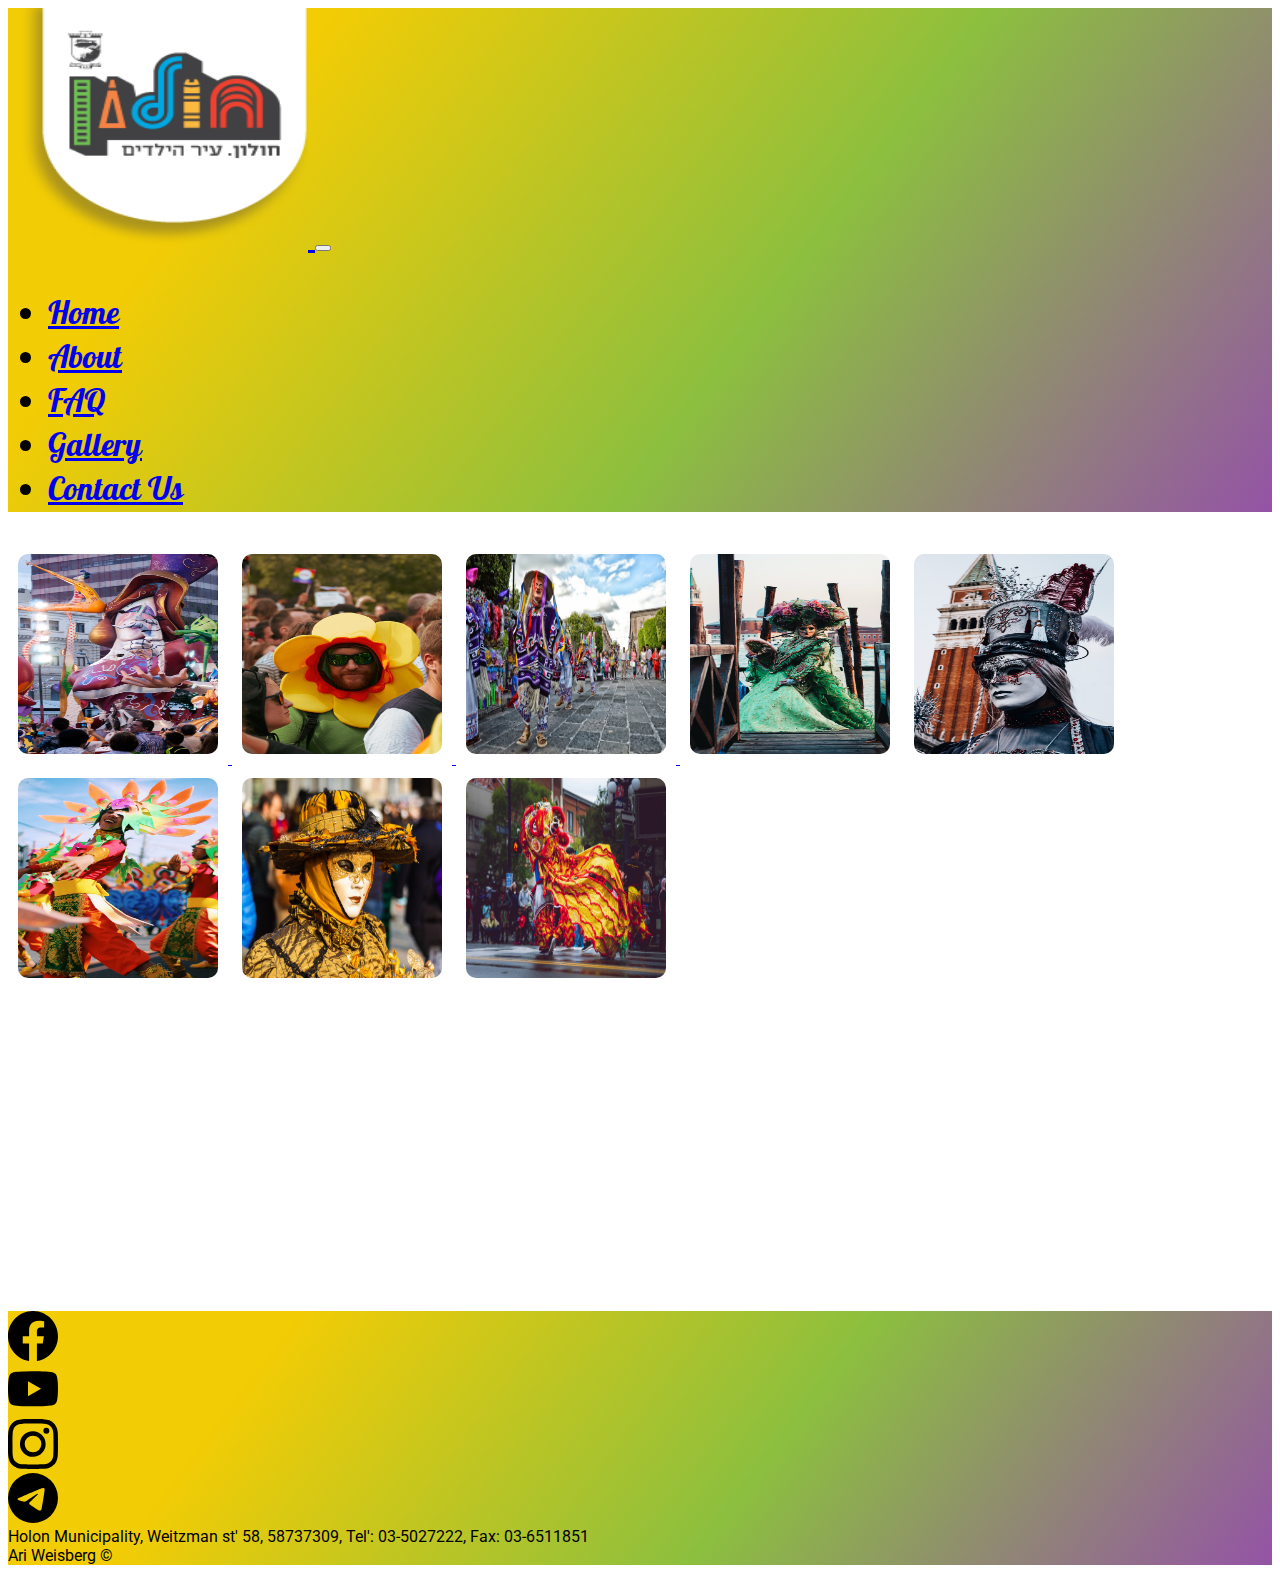
<file: gallery.html>
<!DOCTYPE html>
<html lang="en">
  <head>
    <meta charset="UTF-8" />
    <meta http-equiv="X-UA-Compatible" content="IE=edge" />
    <meta name="viewport" content="width=device-width, initial-scale=1.0" />
    <title>Gallery | AdDloYada</title>
    <link rel="stylesheet" href="style.css" />
    <link
      href="https://cdn.jsdelivr.net/npm/bootstrap@5.2.0-beta1/dist/css/bootstrap.min.css"
      rel="stylesheet"
      integrity="sha384-0evHe/X+R7YkIZDRvuzKMRqM+OrBnVFBL6DOitfPri4tjfHxaWutUpFmBp4vmVor"
      crossorigin="anonymous"
    />
    <script
      src="https://cdn.jsdelivr.net/npm/bootstrap@5.2.0-beta1/dist/js/bootstrap.bundle.min.js"
      integrity="sha384-pprn3073KE6tl6bjs2QrFaJGz5/SUsLqktiwsUTF55Jfv3qYSDhgCecCxMW52nD2"
      crossorigin="anonymous"
    ></script>
  </head>
  <body class="text-center">
    <header>
      <!-- Nav Bar -->
      <nav class="navbar navbar-expand-lg background-color h-font2">
        <div class="container-fluid">
          <a
            class="navbar-brand"
            href="https://www.holon.muni.il/Havingfun/FestivalsEvents/pages/ad-lo-yada.aspx"
          >
            <img
              src="./images/logo.png"
              alt="city logo"
              width="300"
              height="240"
            />
          </a>
          <button
            class="navbar-toggler"
            type="button"
            data-bs-toggle="collapse"
            data-bs-target="#navbarSupportedContent"
            aria-controls="navbarSupportedContent"
            aria-expanded="false"
            aria-label="Toggle navigation"
          >
            <span class="navbar-toggler-icon"></span>
          </button>
          <div class="collapse navbar-collapse" id="navbarSupportedContent">
            <ul class="navbar-nav me-auto mb-2 mb-lg-0">
              <li class="nav-item">
                <a class="nav-link" aria-current="page" href="./index.html"
                  >Home</a
                >
              </li>
              <li class="nav-item">
                <a class="nav-link" href="./about.html">About</a>
              </li>
              <li class="nav-item">
                <a class="nav-link" href="./faq.html"> FAQ </a>
              </li>
              <li class="nav-item">
                <a class="nav-link active" href="./gallery.html">Gallery</a>
              </li>
              <li class="nav-item">
                <a class="nav-link" href="./contact.html">Contact Us</a>
              </li>
            </ul>
          </div>
        </div>
      </nav>
    </header>

    <main>
      <div class="container-md d-flex flex-wrap justify-content-center">
        <a href="images/Gallery/gellery-1.jpg" data-lightbox="gallery"
          ><img
            class="gallery-img"
            src="images/Gallery/gellery-1.jpg"
            alt="Parade blowup figure"
          />
        </a>
        <a href="images/Gallery/gallery-2.jpg" data-lightbox="gallery"
          ><img
            class="gallery-img"
            src="images/Gallery/gallery-2.jpg"
            alt="man in flower costume"
          />
        </a>
        <a href="images/Gallery/gallery-3.jpg" data-lightbox="gallery"
          ><img
            class="gallery-img"
            src="images/Gallery/gallery-3.jpg"
            alt="dancing in costumes"
          />
        </a>
        <a href="images/Gallery/gallery-4.jpg" data-lightbox="gallery"
          ><img
            class="gallery-img"
            src="images/Gallery/gallery-4.jpg"
            alt="woman in flower dress costume"
        /></a>
        <a href="images/Gallery/gallery-5.jpg" data-lightbox="gallery"
          ><img
            class="gallery-img"
            src="images/Gallery/gallery-5.jpg"
            alt="woman in black costume and makeup"
        /></a>
        <a href="images/Gallery/gallery-6.jpg" data-lightbox="gallery"
          ><img
            class="gallery-img"
            src="images/Gallery/gallery-6.jpg"
            alt="man in dragon costume"
        /></a>
        <a href="images/Gallery/gallery-7.jpg" data-lightbox="gallery"
          ><img
            class="gallery-img"
            src="images/Gallery/gallery-7.jpg"
            alt="man in gold costume with mask"
        /></a>
        <a href="images/Gallery/gallery-8.jpg" data-lightbox="gallery"
          ><img
            class="gallery-img"
            src="images/Gallery/gallery-8.jpg"
            alt="dragon costume"
        /></a>
      </div>

      <div class="container-md d-flex flex-wrap justify-content-center">
        <iframe
          class="m-3"
          width="560"
          height="315"
          src="https://www.youtube.com/embed/_9jG8s80VL8?clip=Ugkxe2d6WJYJ7XRJ8t2Lel405HQBLxDgWa_j&amp;clipt=EOnwAhiA5gM"
          title="YouTube video player"
          frameborder="0"
          allow="accelerometer; autoplay; clipboard-write; encrypted-media; gyroscope; picture-in-picture"
          allowfullscreen
        ></iframe>

        <iframe
          class="m-3"
          width="560"
          height="315"
          src="https://www.youtube.com/embed/EvqrTEsvfkY?clip=Ugkxw3rYIk5um-IXlMn2omdMZhqIm84cjtwh&amp;clipt=EN2xChjn3gs"
          title="YouTube video player"
          frameborder="0"
          allow="accelerometer; autoplay; clipboard-write; encrypted-media; gyroscope; picture-in-picture"
          allowfullscreen
        ></iframe>
      </div>
    </main>

    <footer class="background-color t-font">
      <div class="d-flex justify-content-evenly m-3">
        <div class="footer-links">
          <a href="https://www.facebook.com/holon.muni/" target="_blank"
            ><svg
              xmlns="http://www.w3.org/2000/svg"
              width="50"
              height="50"
              class="bi bi-facebook m-4"
              viewBox="0 0 16 16"
            >
              <path
                d="M16 8.049c0-4.446-3.582-8.05-8-8.05C3.58 0-.002 3.603-.002 8.05c0 4.017 2.926 7.347 6.75 7.951v-5.625h-2.03V8.05H6.75V6.275c0-2.017 1.195-3.131 3.022-3.131.876 0 1.791.157 1.791.157v1.98h-1.009c-.993 0-1.303.621-1.303 1.258v1.51h2.218l-.354 2.326H9.25V16c3.824-.604 6.75-3.934 6.75-7.951z"
              />
            </svg>
          </a>
        </div>
        <div class="footer-links">
          <a
            href="http://www.youtube.com/user/HolonMunicipality"
            target="_blank"
            ><svg
              xmlns="http://www.w3.org/2000/svg"
              width="50"
              height="50"
              class="bi bi-youtube m-4"
              viewBox="0 0 16 16"
            >
              <path
                d="M8.051 1.999h.089c.822.003 4.987.033 6.11.335a2.01 2.01 0 0 1 1.415 1.42c.101.38.172.883.22 1.402l.01.104.022.26.008.104c.065.914.073 1.77.074 1.957v.075c-.001.194-.01 1.108-.082 2.06l-.008.105-.009.104c-.05.572-.124 1.14-.235 1.558a2.007 2.007 0 0 1-1.415 1.42c-1.16.312-5.569.334-6.18.335h-.142c-.309 0-1.587-.006-2.927-.052l-.17-.006-.087-.004-.171-.007-.171-.007c-1.11-.049-2.167-.128-2.654-.26a2.007 2.007 0 0 1-1.415-1.419c-.111-.417-.185-.986-.235-1.558L.09 9.82l-.008-.104A31.4 31.4 0 0 1 0 7.68v-.123c.002-.215.01-.958.064-1.778l.007-.103.003-.052.008-.104.022-.26.01-.104c.048-.519.119-1.023.22-1.402a2.007 2.007 0 0 1 1.415-1.42c.487-.13 1.544-.21 2.654-.26l.17-.007.172-.006.086-.003.171-.007A99.788 99.788 0 0 1 7.858 2h.193zM6.4 5.209v4.818l4.157-2.408L6.4 5.209z"
              />
            </svg>
          </a>
        </div>
        <div class="footer-links">
          <a
            href="https://instagram.com/holon.muni?igshid=zb0iddlodcfs"
            target="_blank"
            ><svg
              xmlns="http://www.w3.org/2000/svg"
              width="50"
              height="50"
              class="bi bi-instagram m-4"
              viewBox="0 0 16 16"
            >
              <path
                d="M8 0C5.829 0 5.556.01 4.703.048 3.85.088 3.269.222 2.76.42a3.917 3.917 0 0 0-1.417.923A3.927 3.927 0 0 0 .42 2.76C.222 3.268.087 3.85.048 4.7.01 5.555 0 5.827 0 8.001c0 2.172.01 2.444.048 3.297.04.852.174 1.433.372 1.942.205.526.478.972.923 1.417.444.445.89.719 1.416.923.51.198 1.09.333 1.942.372C5.555 15.99 5.827 16 8 16s2.444-.01 3.298-.048c.851-.04 1.434-.174 1.943-.372a3.916 3.916 0 0 0 1.416-.923c.445-.445.718-.891.923-1.417.197-.509.332-1.09.372-1.942C15.99 10.445 16 10.173 16 8s-.01-2.445-.048-3.299c-.04-.851-.175-1.433-.372-1.941a3.926 3.926 0 0 0-.923-1.417A3.911 3.911 0 0 0 13.24.42c-.51-.198-1.092-.333-1.943-.372C10.443.01 10.172 0 7.998 0h.003zm-.717 1.442h.718c2.136 0 2.389.007 3.232.046.78.035 1.204.166 1.486.275.373.145.64.319.92.599.28.28.453.546.598.92.11.281.24.705.275 1.485.039.843.047 1.096.047 3.231s-.008 2.389-.047 3.232c-.035.78-.166 1.203-.275 1.485a2.47 2.47 0 0 1-.599.919c-.28.28-.546.453-.92.598-.28.11-.704.24-1.485.276-.843.038-1.096.047-3.232.047s-2.39-.009-3.233-.047c-.78-.036-1.203-.166-1.485-.276a2.478 2.478 0 0 1-.92-.598 2.48 2.48 0 0 1-.6-.92c-.109-.281-.24-.705-.275-1.485-.038-.843-.046-1.096-.046-3.233 0-2.136.008-2.388.046-3.231.036-.78.166-1.204.276-1.486.145-.373.319-.64.599-.92.28-.28.546-.453.92-.598.282-.11.705-.24 1.485-.276.738-.034 1.024-.044 2.515-.045v.002zm4.988 1.328a.96.96 0 1 0 0 1.92.96.96 0 0 0 0-1.92zm-4.27 1.122a4.109 4.109 0 1 0 0 8.217 4.109 4.109 0 0 0 0-8.217zm0 1.441a2.667 2.667 0 1 1 0 5.334 2.667 2.667 0 0 1 0-5.334z"
              /></svg
          ></a>
        </div>
        <div class="footer-links">
          <a href="https://t.me/holonmuni" target="_blank">
            <svg
              xmlns="http://www.w3.org/2000/svg"
              width="50"
              height="50"
              class="bi bi-telegram m-4"
              viewBox="0 0 16 16"
            >
              <path
                d="M16 8A8 8 0 1 1 0 8a8 8 0 0 1 16 0zM8.287 5.906c-.778.324-2.334.994-4.666 2.01-.378.15-.577.298-.595.442-.03.243.275.339.69.47l.175.055c.408.133.958.288 1.243.294.26.006.549-.1.868-.32 2.179-1.471 3.304-2.214 3.374-2.23.05-.012.12-.026.166.016.047.041.042.12.037.141-.03.129-1.227 1.241-1.846 1.817-.193.18-.33.307-.358.336a8.154 8.154 0 0 1-.188.186c-.38.366-.664.64.015 1.088.327.216.589.393.85.571.284.194.568.387.936.629.093.06.183.125.27.187.331.236.63.448.997.414.214-.02.435-.22.547-.82.265-1.417.786-4.486.906-5.751a1.426 1.426 0 0 0-.013-.315.337.337 0 0 0-.114-.217.526.526 0 0 0-.31-.093c-.3.005-.763.166-2.984 1.09z"
              />
            </svg>
          </a>
        </div>
      </div>
      <div>
        Holon Municipality, Weitzman st' 58, 58737309, Tel': 03-5027222, Fax:
        03-6511851
      </div>
      <div>Ari Weisberg &COPY;</div>
    </footer>
  </body>
</html>
</file>
<file: style.css>
@import url("https://fonts.googleapis.com/css2?family=Henny+Penny&family=Pattaya&family=Roboto:wght@100&display=swap");
 {
  font-family: "Henny Penny", cursive;
  font-family: "Pattaya", sans-serif;
  font-family: "Roboto", sans-serif;
}

.h-font,
.h-font * {
  font-family: "Henny Penny", cursive;
  font-size: xx-large;
}

.h-font2,
.h-font2 * {
  font-family: "Pattaya", sans-serif;
  font-size: xx-large;
}

.t-font,
.t-font * {
  font-family: "Roboto", sans-serif;
}

.background-color {
  background: #9453a6;
  background: linear-gradient(143deg, #9453a6 0%, #8cbf3f 40%, #f2cc05 80%);
  background: -webkit-linear-gradient(
    143deg,
    #9453a6 0%,
    #8cbf3f 40%,
    #f2cc05 80%
  );
  background: -moz-linear-gradient(
    143deg,
    #9453a6 0%,
    #8cbf3f 40%,
    #f2cc05 80%
  );
}

.btn-solid {
  border: none;
  background: none;
}

.btn-position {
  position: absolute;
  top: 8px;
  right: 16px;
}

.gallery-img {
  width: 200px;
  height: 200px;
  margin: 10px;
  border-radius: 10px;
}

.footer-links:hover {
  color: rgb(215, 109, 17);
}

@media screen and (max-width: 450px) {
  .hide-label {
    display: none !important;
  }
}

@media screen and (min-width: 450px) {
  ::placeholder {
    color: transparent !important;
  }
}
</file>
